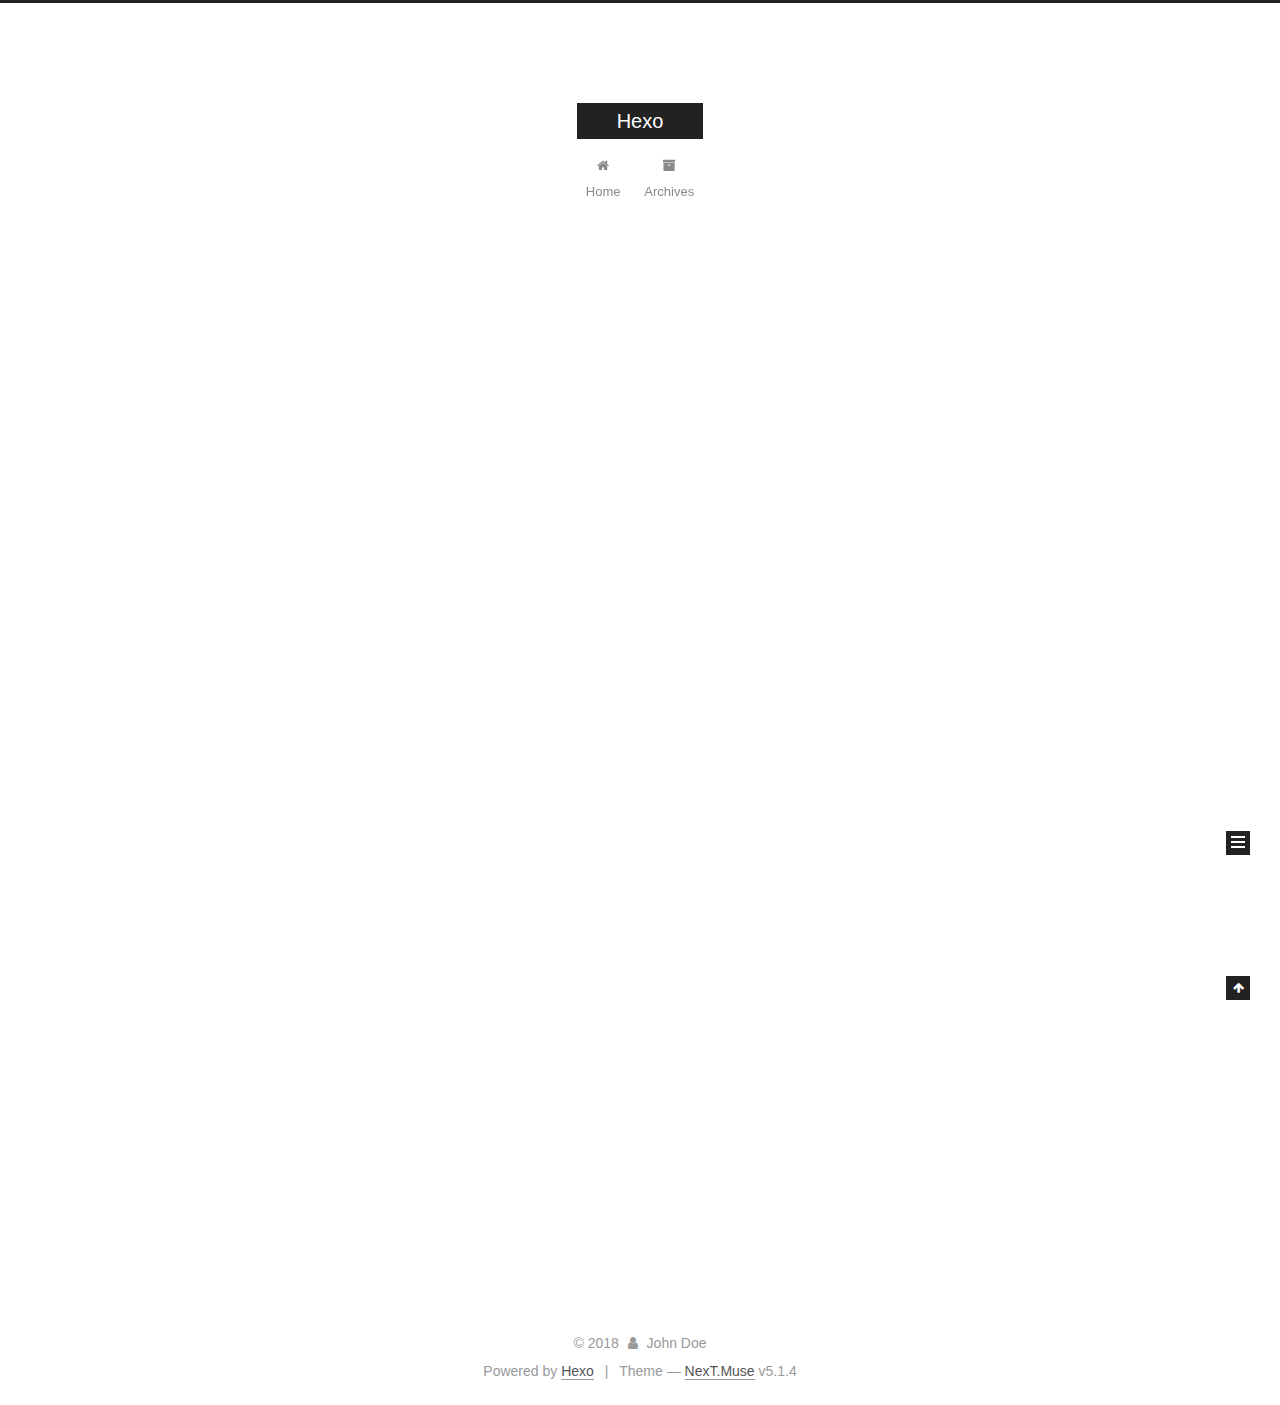
<file: index.html>
<!DOCTYPE html>



  


<html class="theme-next muse use-motion" lang="">
<head>
  <meta charset="UTF-8"/>
<meta http-equiv="X-UA-Compatible" content="IE=edge" />
<meta name="viewport" content="width=device-width, initial-scale=1, maximum-scale=1"/>
<meta name="theme-color" content="#222">









<meta http-equiv="Cache-Control" content="no-transform" />
<meta http-equiv="Cache-Control" content="no-siteapp" />
















  
  
  <link href="/lib/fancybox/source/jquery.fancybox.css?v=2.1.5" rel="stylesheet" type="text/css" />







<link href="/lib/font-awesome/css/font-awesome.min.css?v=4.6.2" rel="stylesheet" type="text/css" />

<link href="/css/main.css?v=5.1.4" rel="stylesheet" type="text/css" />


  <link rel="apple-touch-icon" sizes="180x180" href="/images/apple-touch-icon-next.png?v=5.1.4">


  <link rel="icon" type="image/png" sizes="32x32" href="/images/favicon-32x32-next.png?v=5.1.4">


  <link rel="icon" type="image/png" sizes="16x16" href="/images/favicon-16x16-next.png?v=5.1.4">


  <link rel="mask-icon" href="/images/logo.svg?v=5.1.4" color="#222">





  <meta name="keywords" content="Hexo, NexT" />










<meta property="og:type" content="website">
<meta property="og:title" content="Hexo">
<meta property="og:url" content="http://yoursite.com/index.html">
<meta property="og:site_name" content="Hexo">
<meta property="og:locale" content="default">
<meta name="twitter:card" content="summary">
<meta name="twitter:title" content="Hexo">



<script type="text/javascript" id="hexo.configurations">
  var NexT = window.NexT || {};
  var CONFIG = {
    root: '/',
    scheme: 'Muse',
    version: '5.1.4',
    sidebar: {"position":"left","display":"post","offset":12,"b2t":false,"scrollpercent":false,"onmobile":false},
    fancybox: true,
    tabs: true,
    motion: {"enable":true,"async":false,"transition":{"post_block":"fadeIn","post_header":"slideDownIn","post_body":"slideDownIn","coll_header":"slideLeftIn","sidebar":"slideUpIn"}},
    duoshuo: {
      userId: '0',
      author: 'Author'
    },
    algolia: {
      applicationID: '',
      apiKey: '',
      indexName: '',
      hits: {"per_page":10},
      labels: {"input_placeholder":"Search for Posts","hits_empty":"We didn't find any results for the search: ${query}","hits_stats":"${hits} results found in ${time} ms"}
    }
  };
</script>



  <link rel="canonical" href="http://yoursite.com/"/>





  <title>Hexo</title>
  








</head>

<body itemscope itemtype="http://schema.org/WebPage" lang="default">

  
  
    
  

  <div class="container sidebar-position-left 
  page-home">
    <div class="headband"></div>

    <header id="header" class="header" itemscope itemtype="http://schema.org/WPHeader">
      <div class="header-inner"><div class="site-brand-wrapper">
  <div class="site-meta ">
    

    <div class="custom-logo-site-title">
      <a href="/"  class="brand" rel="start">
        <span class="logo-line-before"><i></i></span>
        <span class="site-title">Hexo</span>
        <span class="logo-line-after"><i></i></span>
      </a>
    </div>
      
        <p class="site-subtitle"></p>
      
  </div>

  <div class="site-nav-toggle">
    <button>
      <span class="btn-bar"></span>
      <span class="btn-bar"></span>
      <span class="btn-bar"></span>
    </button>
  </div>
</div>

<nav class="site-nav">
  

  
    <ul id="menu" class="menu">
      
        
        <li class="menu-item menu-item-home">
          <a href="/" rel="section">
            
              <i class="menu-item-icon fa fa-fw fa-home"></i> <br />
            
            Home
          </a>
        </li>
      
        
        <li class="menu-item menu-item-archives">
          <a href="/archives/" rel="section">
            
              <i class="menu-item-icon fa fa-fw fa-archive"></i> <br />
            
            Archives
          </a>
        </li>
      

      
    </ul>
  

  
</nav>



 </div>
    </header>

    <main id="main" class="main">
      <div class="main-inner">
        <div class="content-wrap">
          <div id="content" class="content">
            
  <section id="posts" class="posts-expand">
    
      

  

  
  
  

  <article class="post post-type-normal" itemscope itemtype="http://schema.org/Article">
  
  
  
  <div class="post-block">
    <link itemprop="mainEntityOfPage" href="http://yoursite.com/2018/08/31/hello-world/">

    <span hidden itemprop="author" itemscope itemtype="http://schema.org/Person">
      <meta itemprop="name" content="John Doe">
      <meta itemprop="description" content="">
      <meta itemprop="image" content="/images/avatar.gif">
    </span>

    <span hidden itemprop="publisher" itemscope itemtype="http://schema.org/Organization">
      <meta itemprop="name" content="Hexo">
    </span>

    
      <header class="post-header">

        
        
          <h1 class="post-title" itemprop="name headline">
                
                <a class="post-title-link" href="/2018/08/31/hello-world/" itemprop="url">Hello World</a></h1>
        

        <div class="post-meta">
          <span class="post-time">
            
              <span class="post-meta-item-icon">
                <i class="fa fa-calendar-o"></i>
              </span>
              
                <span class="post-meta-item-text">Posted on</span>
              
              <time title="Post created" itemprop="dateCreated datePublished" datetime="2018-08-31T13:50:55+08:00">
                2018-08-31
              </time>
            

            

            
          </span>

          

          
            
          

          
          

          

          

          

        </div>
      </header>
    

    
    
    
    <div class="post-body" itemprop="articleBody">

      
      

      
        
          
            <p>Welcome to <a href="https://hexo.io/" target="_blank" rel="noopener">Hexo</a>! This is your very first post. Check <a href="https://hexo.io/docs/" target="_blank" rel="noopener">documentation</a> for more info. If you get any problems when using Hexo, you can find the answer in <a href="https://hexo.io/docs/troubleshooting.html" target="_blank" rel="noopener">troubleshooting</a> or you can ask me on <a href="https://github.com/hexojs/hexo/issues" target="_blank" rel="noopener">GitHub</a>.</p>
<h2 id="Quick-Start"><a href="#Quick-Start" class="headerlink" title="Quick Start"></a>Quick Start</h2><h3 id="Create-a-new-post"><a href="#Create-a-new-post" class="headerlink" title="Create a new post"></a>Create a new post</h3><figure class="highlight bash"><table><tr><td class="gutter"><pre><span class="line">1</span><br></pre></td><td class="code"><pre><span class="line">$ hexo new <span class="string">"My New Post"</span></span><br></pre></td></tr></table></figure>
<p>More info: <a href="https://hexo.io/docs/writing.html" target="_blank" rel="noopener">Writing</a></p>
<h3 id="Run-server"><a href="#Run-server" class="headerlink" title="Run server"></a>Run server</h3><figure class="highlight bash"><table><tr><td class="gutter"><pre><span class="line">1</span><br></pre></td><td class="code"><pre><span class="line">$ hexo server</span><br></pre></td></tr></table></figure>
<p>More info: <a href="https://hexo.io/docs/server.html" target="_blank" rel="noopener">Server</a></p>
<h3 id="Generate-static-files"><a href="#Generate-static-files" class="headerlink" title="Generate static files"></a>Generate static files</h3><figure class="highlight bash"><table><tr><td class="gutter"><pre><span class="line">1</span><br></pre></td><td class="code"><pre><span class="line">$ hexo generate</span><br></pre></td></tr></table></figure>
<p>More info: <a href="https://hexo.io/docs/generating.html" target="_blank" rel="noopener">Generating</a></p>
<h3 id="Deploy-to-remote-sites"><a href="#Deploy-to-remote-sites" class="headerlink" title="Deploy to remote sites"></a>Deploy to remote sites</h3><figure class="highlight bash"><table><tr><td class="gutter"><pre><span class="line">1</span><br></pre></td><td class="code"><pre><span class="line">$ hexo deploy</span><br></pre></td></tr></table></figure>
<p>More info: <a href="https://hexo.io/docs/deployment.html" target="_blank" rel="noopener">Deployment</a></p>

          
        
      
    </div>
    
    
    

    

    

    

    <footer class="post-footer">
      

      

      

      
      
        <div class="post-eof"></div>
      
    </footer>
  </div>
  
  
  
  </article>


    
  </section>

  


          </div>
          


          

        </div>
        
          
  
  <div class="sidebar-toggle">
    <div class="sidebar-toggle-line-wrap">
      <span class="sidebar-toggle-line sidebar-toggle-line-first"></span>
      <span class="sidebar-toggle-line sidebar-toggle-line-middle"></span>
      <span class="sidebar-toggle-line sidebar-toggle-line-last"></span>
    </div>
  </div>

  <aside id="sidebar" class="sidebar">
    
    <div class="sidebar-inner">

      

      

      <section class="site-overview-wrap sidebar-panel sidebar-panel-active">
        <div class="site-overview">
          <div class="site-author motion-element" itemprop="author" itemscope itemtype="http://schema.org/Person">
            
              <p class="site-author-name" itemprop="name">John Doe</p>
              <p class="site-description motion-element" itemprop="description"></p>
          </div>

          <nav class="site-state motion-element">

            
              <div class="site-state-item site-state-posts">
              
                <a href="/archives/">
              
                  <span class="site-state-item-count">1</span>
                  <span class="site-state-item-name">posts</span>
                </a>
              </div>
            

            

            

          </nav>

          

          

          
          

          
          

          

        </div>
      </section>

      

      

    </div>
  </aside>


        
      </div>
    </main>

    <footer id="footer" class="footer">
      <div class="footer-inner">
        <div class="copyright">&copy; <span itemprop="copyrightYear">2018</span>
  <span class="with-love">
    <i class="fa fa-user"></i>
  </span>
  <span class="author" itemprop="copyrightHolder">John Doe</span>

  
</div>


  <div class="powered-by">Powered by <a class="theme-link" target="_blank" href="https://hexo.io">Hexo</a></div>



  <span class="post-meta-divider">|</span>



  <div class="theme-info">Theme &mdash; <a class="theme-link" target="_blank" href="https://github.com/iissnan/hexo-theme-next">NexT.Muse</a> v5.1.4</div>




        







        
      </div>
    </footer>

    
      <div class="back-to-top">
        <i class="fa fa-arrow-up"></i>
        
      </div>
    

    

  </div>

  

<script type="text/javascript">
  if (Object.prototype.toString.call(window.Promise) !== '[object Function]') {
    window.Promise = null;
  }
</script>









  












  
  
    <script type="text/javascript" src="/lib/jquery/index.js?v=2.1.3"></script>
  

  
  
    <script type="text/javascript" src="/lib/fastclick/lib/fastclick.min.js?v=1.0.6"></script>
  

  
  
    <script type="text/javascript" src="/lib/jquery_lazyload/jquery.lazyload.js?v=1.9.7"></script>
  

  
  
    <script type="text/javascript" src="/lib/velocity/velocity.min.js?v=1.2.1"></script>
  

  
  
    <script type="text/javascript" src="/lib/velocity/velocity.ui.min.js?v=1.2.1"></script>
  

  
  
    <script type="text/javascript" src="/lib/fancybox/source/jquery.fancybox.pack.js?v=2.1.5"></script>
  


  


  <script type="text/javascript" src="/js/src/utils.js?v=5.1.4"></script>

  <script type="text/javascript" src="/js/src/motion.js?v=5.1.4"></script>



  
  

  

  


  <script type="text/javascript" src="/js/src/bootstrap.js?v=5.1.4"></script>



  


  




	





  





  












  





  

  

  

  
  

  

  

  

</body>
</html>
</file>
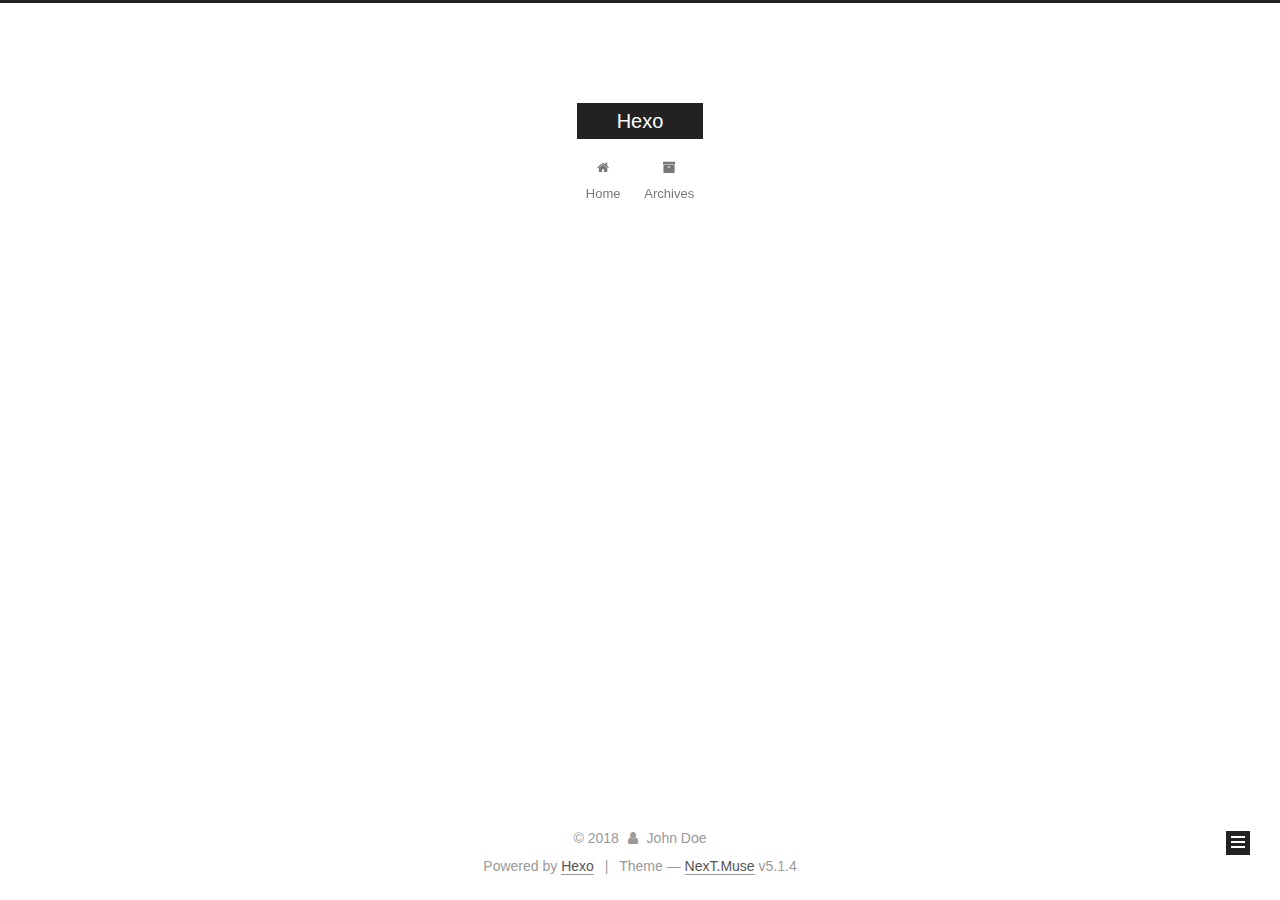
<file: archives/index.html>
<!DOCTYPE html>



  


<html class="theme-next muse use-motion" lang="">
<head>
  <meta charset="UTF-8"/>
<meta http-equiv="X-UA-Compatible" content="IE=edge" />
<meta name="viewport" content="width=device-width, initial-scale=1, maximum-scale=1"/>
<meta name="theme-color" content="#222">









<meta http-equiv="Cache-Control" content="no-transform" />
<meta http-equiv="Cache-Control" content="no-siteapp" />
















  
  
  <link href="/lib/fancybox/source/jquery.fancybox.css?v=2.1.5" rel="stylesheet" type="text/css" />







<link href="/lib/font-awesome/css/font-awesome.min.css?v=4.6.2" rel="stylesheet" type="text/css" />

<link href="/css/main.css?v=5.1.4" rel="stylesheet" type="text/css" />


  <link rel="apple-touch-icon" sizes="180x180" href="/images/apple-touch-icon-next.png?v=5.1.4">


  <link rel="icon" type="image/png" sizes="32x32" href="/images/favicon-32x32-next.png?v=5.1.4">


  <link rel="icon" type="image/png" sizes="16x16" href="/images/favicon-16x16-next.png?v=5.1.4">


  <link rel="mask-icon" href="/images/logo.svg?v=5.1.4" color="#222">





  <meta name="keywords" content="Hexo, NexT" />










<meta property="og:type" content="website">
<meta property="og:title" content="Hexo">
<meta property="og:url" content="http://yoursite.com/archives/index.html">
<meta property="og:site_name" content="Hexo">
<meta property="og:locale" content="default">
<meta name="twitter:card" content="summary">
<meta name="twitter:title" content="Hexo">



<script type="text/javascript" id="hexo.configurations">
  var NexT = window.NexT || {};
  var CONFIG = {
    root: '/',
    scheme: 'Muse',
    version: '5.1.4',
    sidebar: {"position":"left","display":"post","offset":12,"b2t":false,"scrollpercent":false,"onmobile":false},
    fancybox: true,
    tabs: true,
    motion: {"enable":true,"async":false,"transition":{"post_block":"fadeIn","post_header":"slideDownIn","post_body":"slideDownIn","coll_header":"slideLeftIn","sidebar":"slideUpIn"}},
    duoshuo: {
      userId: '0',
      author: 'Author'
    },
    algolia: {
      applicationID: '',
      apiKey: '',
      indexName: '',
      hits: {"per_page":10},
      labels: {"input_placeholder":"Search for Posts","hits_empty":"We didn't find any results for the search: ${query}","hits_stats":"${hits} results found in ${time} ms"}
    }
  };
</script>



  <link rel="canonical" href="http://yoursite.com/archives/"/>





  <title>Archive | Hexo</title>
  








</head>

<body itemscope itemtype="http://schema.org/WebPage" lang="default">

  
  
    
  

  <div class="container sidebar-position-left page-archive">
    <div class="headband"></div>

    <header id="header" class="header" itemscope itemtype="http://schema.org/WPHeader">
      <div class="header-inner"><div class="site-brand-wrapper">
  <div class="site-meta ">
    

    <div class="custom-logo-site-title">
      <a href="/"  class="brand" rel="start">
        <span class="logo-line-before"><i></i></span>
        <span class="site-title">Hexo</span>
        <span class="logo-line-after"><i></i></span>
      </a>
    </div>
      
        <p class="site-subtitle"></p>
      
  </div>

  <div class="site-nav-toggle">
    <button>
      <span class="btn-bar"></span>
      <span class="btn-bar"></span>
      <span class="btn-bar"></span>
    </button>
  </div>
</div>

<nav class="site-nav">
  

  
    <ul id="menu" class="menu">
      
        
        <li class="menu-item menu-item-home">
          <a href="/" rel="section">
            
              <i class="menu-item-icon fa fa-fw fa-home"></i> <br />
            
            Home
          </a>
        </li>
      
        
        <li class="menu-item menu-item-archives">
          <a href="/archives/" rel="section">
            
              <i class="menu-item-icon fa fa-fw fa-archive"></i> <br />
            
            Archives
          </a>
        </li>
      

      
    </ul>
  

  
</nav>



 </div>
    </header>

    <main id="main" class="main">
      <div class="main-inner">
        <div class="content-wrap">
          <div id="content" class="content">
            

  
  
  
  <div class="post-block archive">
    <div id="posts" class="posts-collapse">
      <span class="archive-move-on"></span>

      <span class="archive-page-counter">
        
        
        
          
        
        Um..! 1 post. Keep on posting.
      </span>

      

        
        
        

        
          
          <div class="collection-title">
            <h1 class="archive-year" id="archive-year-2018">2018</h1>
          </div>
        
        

        

  <article class="post post-type-normal" itemscope itemtype="http://schema.org/Article">
    <header class="post-header">

      <h2 class="post-title">
        
            <a class="post-title-link" href="/2018/08/31/hello-world/" itemprop="url">
              
                <span itemprop="name">Hello World</span>
              
            </a>
        
      </h2>

      <div class="post-meta">
        <time class="post-time" itemprop="dateCreated"
              datetime="2018-08-31T13:50:55+08:00"
              content="2018-08-31" >
          08-31
        </time>
      </div>

    </header>
  </article>



      

    </div>
  </div>
  
  
  

  



          </div>
          


          

        </div>
        
          
  
  <div class="sidebar-toggle">
    <div class="sidebar-toggle-line-wrap">
      <span class="sidebar-toggle-line sidebar-toggle-line-first"></span>
      <span class="sidebar-toggle-line sidebar-toggle-line-middle"></span>
      <span class="sidebar-toggle-line sidebar-toggle-line-last"></span>
    </div>
  </div>

  <aside id="sidebar" class="sidebar">
    
    <div class="sidebar-inner">

      

      

      <section class="site-overview-wrap sidebar-panel sidebar-panel-active">
        <div class="site-overview">
          <div class="site-author motion-element" itemprop="author" itemscope itemtype="http://schema.org/Person">
            
              <p class="site-author-name" itemprop="name">John Doe</p>
              <p class="site-description motion-element" itemprop="description"></p>
          </div>

          <nav class="site-state motion-element">

            
              <div class="site-state-item site-state-posts">
              
                <a href="/archives/">
              
                  <span class="site-state-item-count">1</span>
                  <span class="site-state-item-name">posts</span>
                </a>
              </div>
            

            

            

          </nav>

          

          

          
          

          
          

          

        </div>
      </section>

      

      

    </div>
  </aside>


        
      </div>
    </main>

    <footer id="footer" class="footer">
      <div class="footer-inner">
        <div class="copyright">&copy; <span itemprop="copyrightYear">2018</span>
  <span class="with-love">
    <i class="fa fa-user"></i>
  </span>
  <span class="author" itemprop="copyrightHolder">John Doe</span>

  
</div>


  <div class="powered-by">Powered by <a class="theme-link" target="_blank" href="https://hexo.io">Hexo</a></div>



  <span class="post-meta-divider">|</span>



  <div class="theme-info">Theme &mdash; <a class="theme-link" target="_blank" href="https://github.com/iissnan/hexo-theme-next">NexT.Muse</a> v5.1.4</div>




        







        
      </div>
    </footer>

    
      <div class="back-to-top">
        <i class="fa fa-arrow-up"></i>
        
      </div>
    

    

  </div>

  

<script type="text/javascript">
  if (Object.prototype.toString.call(window.Promise) !== '[object Function]') {
    window.Promise = null;
  }
</script>









  












  
  
    <script type="text/javascript" src="/lib/jquery/index.js?v=2.1.3"></script>
  

  
  
    <script type="text/javascript" src="/lib/fastclick/lib/fastclick.min.js?v=1.0.6"></script>
  

  
  
    <script type="text/javascript" src="/lib/jquery_lazyload/jquery.lazyload.js?v=1.9.7"></script>
  

  
  
    <script type="text/javascript" src="/lib/velocity/velocity.min.js?v=1.2.1"></script>
  

  
  
    <script type="text/javascript" src="/lib/velocity/velocity.ui.min.js?v=1.2.1"></script>
  

  
  
    <script type="text/javascript" src="/lib/fancybox/source/jquery.fancybox.pack.js?v=2.1.5"></script>
  


  


  <script type="text/javascript" src="/js/src/utils.js?v=5.1.4"></script>

  <script type="text/javascript" src="/js/src/motion.js?v=5.1.4"></script>



  
  

  

  


  <script type="text/javascript" src="/js/src/bootstrap.js?v=5.1.4"></script>



  


  




	





  





  












  





  

  

  

  
  

  

  

  

</body>
</html>
</file>
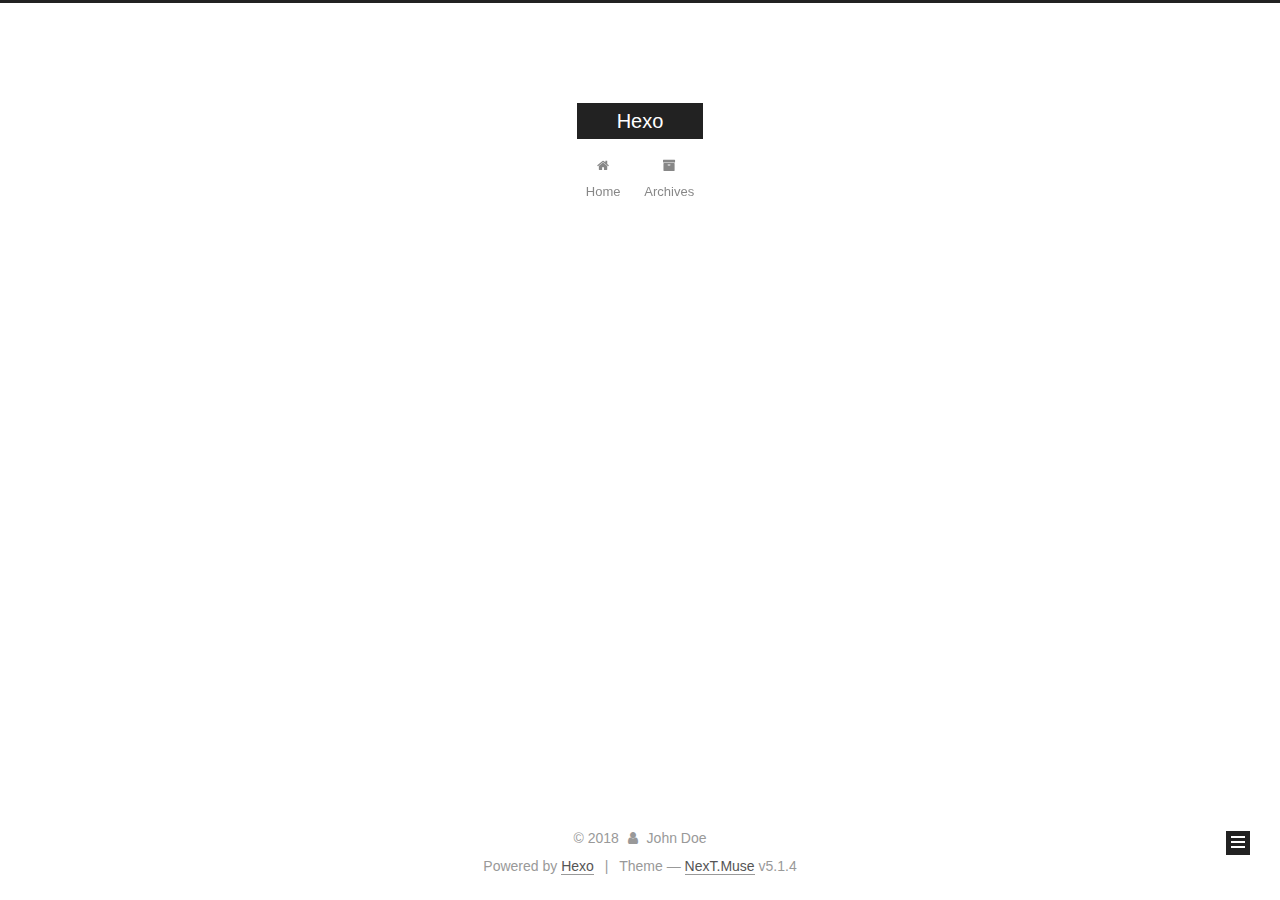
<file: archives/2018/index.html>
<!DOCTYPE html>



  


<html class="theme-next muse use-motion" lang="">
<head>
  <meta charset="UTF-8"/>
<meta http-equiv="X-UA-Compatible" content="IE=edge" />
<meta name="viewport" content="width=device-width, initial-scale=1, maximum-scale=1"/>
<meta name="theme-color" content="#222">









<meta http-equiv="Cache-Control" content="no-transform" />
<meta http-equiv="Cache-Control" content="no-siteapp" />
















  
  
  <link href="/lib/fancybox/source/jquery.fancybox.css?v=2.1.5" rel="stylesheet" type="text/css" />







<link href="/lib/font-awesome/css/font-awesome.min.css?v=4.6.2" rel="stylesheet" type="text/css" />

<link href="/css/main.css?v=5.1.4" rel="stylesheet" type="text/css" />


  <link rel="apple-touch-icon" sizes="180x180" href="/images/apple-touch-icon-next.png?v=5.1.4">


  <link rel="icon" type="image/png" sizes="32x32" href="/images/favicon-32x32-next.png?v=5.1.4">


  <link rel="icon" type="image/png" sizes="16x16" href="/images/favicon-16x16-next.png?v=5.1.4">


  <link rel="mask-icon" href="/images/logo.svg?v=5.1.4" color="#222">





  <meta name="keywords" content="Hexo, NexT" />










<meta property="og:type" content="website">
<meta property="og:title" content="Hexo">
<meta property="og:url" content="http://yoursite.com/archives/2018/index.html">
<meta property="og:site_name" content="Hexo">
<meta property="og:locale" content="default">
<meta name="twitter:card" content="summary">
<meta name="twitter:title" content="Hexo">



<script type="text/javascript" id="hexo.configurations">
  var NexT = window.NexT || {};
  var CONFIG = {
    root: '/',
    scheme: 'Muse',
    version: '5.1.4',
    sidebar: {"position":"left","display":"post","offset":12,"b2t":false,"scrollpercent":false,"onmobile":false},
    fancybox: true,
    tabs: true,
    motion: {"enable":true,"async":false,"transition":{"post_block":"fadeIn","post_header":"slideDownIn","post_body":"slideDownIn","coll_header":"slideLeftIn","sidebar":"slideUpIn"}},
    duoshuo: {
      userId: '0',
      author: 'Author'
    },
    algolia: {
      applicationID: '',
      apiKey: '',
      indexName: '',
      hits: {"per_page":10},
      labels: {"input_placeholder":"Search for Posts","hits_empty":"We didn't find any results for the search: ${query}","hits_stats":"${hits} results found in ${time} ms"}
    }
  };
</script>



  <link rel="canonical" href="http://yoursite.com/archives/2018/"/>





  <title>Archive | Hexo</title>
  








</head>

<body itemscope itemtype="http://schema.org/WebPage" lang="default">

  
  
    
  

  <div class="container sidebar-position-left page-archive">
    <div class="headband"></div>

    <header id="header" class="header" itemscope itemtype="http://schema.org/WPHeader">
      <div class="header-inner"><div class="site-brand-wrapper">
  <div class="site-meta ">
    

    <div class="custom-logo-site-title">
      <a href="/"  class="brand" rel="start">
        <span class="logo-line-before"><i></i></span>
        <span class="site-title">Hexo</span>
        <span class="logo-line-after"><i></i></span>
      </a>
    </div>
      
        <p class="site-subtitle"></p>
      
  </div>

  <div class="site-nav-toggle">
    <button>
      <span class="btn-bar"></span>
      <span class="btn-bar"></span>
      <span class="btn-bar"></span>
    </button>
  </div>
</div>

<nav class="site-nav">
  

  
    <ul id="menu" class="menu">
      
        
        <li class="menu-item menu-item-home">
          <a href="/" rel="section">
            
              <i class="menu-item-icon fa fa-fw fa-home"></i> <br />
            
            Home
          </a>
        </li>
      
        
        <li class="menu-item menu-item-archives">
          <a href="/archives/" rel="section">
            
              <i class="menu-item-icon fa fa-fw fa-archive"></i> <br />
            
            Archives
          </a>
        </li>
      

      
    </ul>
  

  
</nav>



 </div>
    </header>

    <main id="main" class="main">
      <div class="main-inner">
        <div class="content-wrap">
          <div id="content" class="content">
            

  
  
  
  <div class="post-block archive">
    <div id="posts" class="posts-collapse">
      <span class="archive-move-on"></span>

      <span class="archive-page-counter">
        
        
        
          
        
        Um..! 1 post. Keep on posting.
      </span>

      

        
        
        

        
          
          <div class="collection-title">
            <h1 class="archive-year" id="archive-year-2018">2018</h1>
          </div>
        
        

        

  <article class="post post-type-normal" itemscope itemtype="http://schema.org/Article">
    <header class="post-header">

      <h2 class="post-title">
        
            <a class="post-title-link" href="/2018/08/31/hello-world/" itemprop="url">
              
                <span itemprop="name">Hello World</span>
              
            </a>
        
      </h2>

      <div class="post-meta">
        <time class="post-time" itemprop="dateCreated"
              datetime="2018-08-31T13:50:55+08:00"
              content="2018-08-31" >
          08-31
        </time>
      </div>

    </header>
  </article>



      

    </div>
  </div>
  
  
  

  



          </div>
          


          

        </div>
        
          
  
  <div class="sidebar-toggle">
    <div class="sidebar-toggle-line-wrap">
      <span class="sidebar-toggle-line sidebar-toggle-line-first"></span>
      <span class="sidebar-toggle-line sidebar-toggle-line-middle"></span>
      <span class="sidebar-toggle-line sidebar-toggle-line-last"></span>
    </div>
  </div>

  <aside id="sidebar" class="sidebar">
    
    <div class="sidebar-inner">

      

      

      <section class="site-overview-wrap sidebar-panel sidebar-panel-active">
        <div class="site-overview">
          <div class="site-author motion-element" itemprop="author" itemscope itemtype="http://schema.org/Person">
            
              <p class="site-author-name" itemprop="name">John Doe</p>
              <p class="site-description motion-element" itemprop="description"></p>
          </div>

          <nav class="site-state motion-element">

            
              <div class="site-state-item site-state-posts">
              
                <a href="/archives/">
              
                  <span class="site-state-item-count">1</span>
                  <span class="site-state-item-name">posts</span>
                </a>
              </div>
            

            

            

          </nav>

          

          

          
          

          
          

          

        </div>
      </section>

      

      

    </div>
  </aside>


        
      </div>
    </main>

    <footer id="footer" class="footer">
      <div class="footer-inner">
        <div class="copyright">&copy; <span itemprop="copyrightYear">2018</span>
  <span class="with-love">
    <i class="fa fa-user"></i>
  </span>
  <span class="author" itemprop="copyrightHolder">John Doe</span>

  
</div>


  <div class="powered-by">Powered by <a class="theme-link" target="_blank" href="https://hexo.io">Hexo</a></div>



  <span class="post-meta-divider">|</span>



  <div class="theme-info">Theme &mdash; <a class="theme-link" target="_blank" href="https://github.com/iissnan/hexo-theme-next">NexT.Muse</a> v5.1.4</div>




        







        
      </div>
    </footer>

    
      <div class="back-to-top">
        <i class="fa fa-arrow-up"></i>
        
      </div>
    

    

  </div>

  

<script type="text/javascript">
  if (Object.prototype.toString.call(window.Promise) !== '[object Function]') {
    window.Promise = null;
  }
</script>









  












  
  
    <script type="text/javascript" src="/lib/jquery/index.js?v=2.1.3"></script>
  

  
  
    <script type="text/javascript" src="/lib/fastclick/lib/fastclick.min.js?v=1.0.6"></script>
  

  
  
    <script type="text/javascript" src="/lib/jquery_lazyload/jquery.lazyload.js?v=1.9.7"></script>
  

  
  
    <script type="text/javascript" src="/lib/velocity/velocity.min.js?v=1.2.1"></script>
  

  
  
    <script type="text/javascript" src="/lib/velocity/velocity.ui.min.js?v=1.2.1"></script>
  

  
  
    <script type="text/javascript" src="/lib/fancybox/source/jquery.fancybox.pack.js?v=2.1.5"></script>
  


  


  <script type="text/javascript" src="/js/src/utils.js?v=5.1.4"></script>

  <script type="text/javascript" src="/js/src/motion.js?v=5.1.4"></script>



  
  

  

  


  <script type="text/javascript" src="/js/src/bootstrap.js?v=5.1.4"></script>



  


  




	





  





  












  





  

  

  

  
  

  

  

  

</body>
</html>
</file>
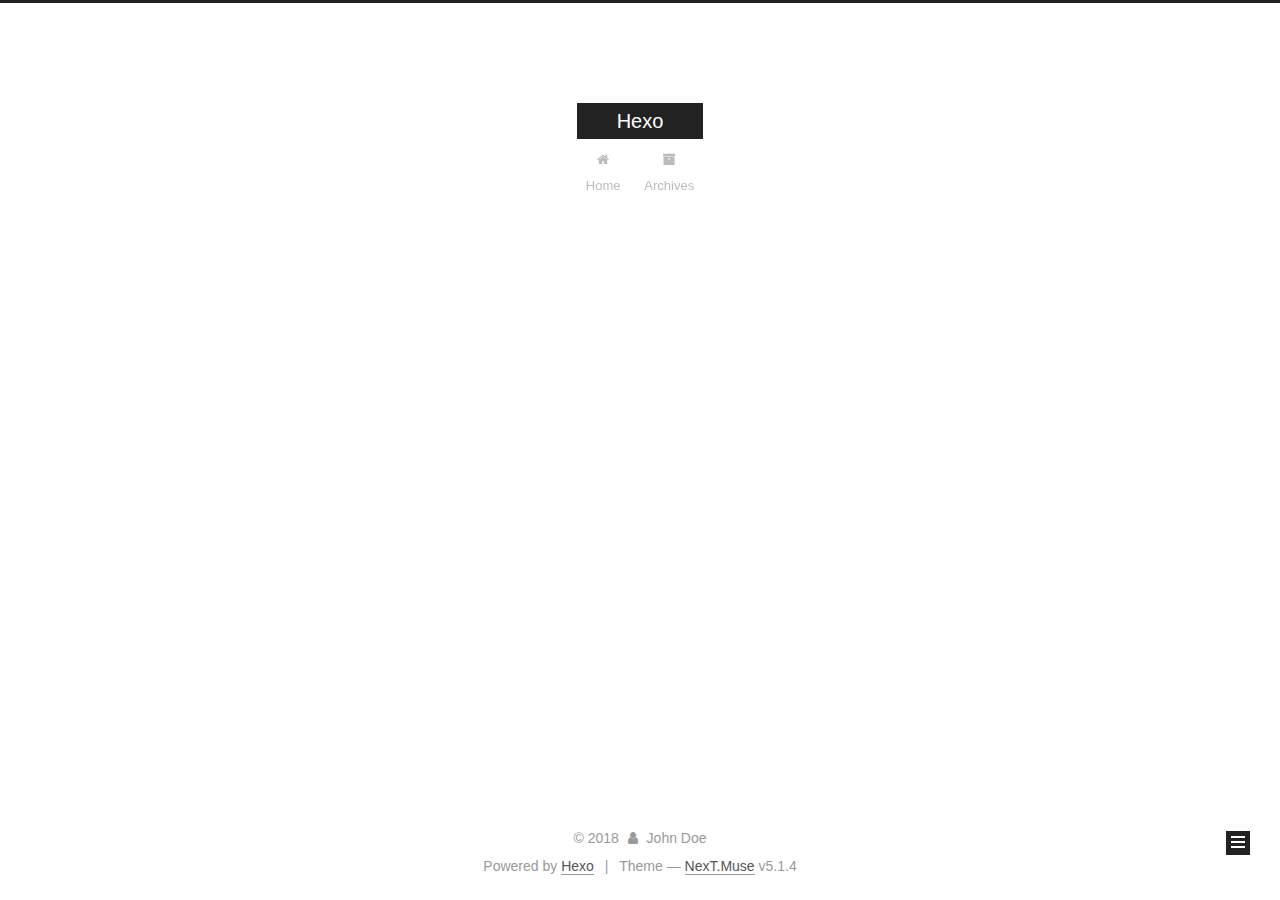
<file: archives/2018/08/index.html>
<!DOCTYPE html>



  


<html class="theme-next muse use-motion" lang="">
<head>
  <meta charset="UTF-8"/>
<meta http-equiv="X-UA-Compatible" content="IE=edge" />
<meta name="viewport" content="width=device-width, initial-scale=1, maximum-scale=1"/>
<meta name="theme-color" content="#222">









<meta http-equiv="Cache-Control" content="no-transform" />
<meta http-equiv="Cache-Control" content="no-siteapp" />
















  
  
  <link href="/lib/fancybox/source/jquery.fancybox.css?v=2.1.5" rel="stylesheet" type="text/css" />







<link href="/lib/font-awesome/css/font-awesome.min.css?v=4.6.2" rel="stylesheet" type="text/css" />

<link href="/css/main.css?v=5.1.4" rel="stylesheet" type="text/css" />


  <link rel="apple-touch-icon" sizes="180x180" href="/images/apple-touch-icon-next.png?v=5.1.4">


  <link rel="icon" type="image/png" sizes="32x32" href="/images/favicon-32x32-next.png?v=5.1.4">


  <link rel="icon" type="image/png" sizes="16x16" href="/images/favicon-16x16-next.png?v=5.1.4">


  <link rel="mask-icon" href="/images/logo.svg?v=5.1.4" color="#222">





  <meta name="keywords" content="Hexo, NexT" />










<meta property="og:type" content="website">
<meta property="og:title" content="Hexo">
<meta property="og:url" content="http://yoursite.com/archives/2018/08/index.html">
<meta property="og:site_name" content="Hexo">
<meta property="og:locale" content="default">
<meta name="twitter:card" content="summary">
<meta name="twitter:title" content="Hexo">



<script type="text/javascript" id="hexo.configurations">
  var NexT = window.NexT || {};
  var CONFIG = {
    root: '/',
    scheme: 'Muse',
    version: '5.1.4',
    sidebar: {"position":"left","display":"post","offset":12,"b2t":false,"scrollpercent":false,"onmobile":false},
    fancybox: true,
    tabs: true,
    motion: {"enable":true,"async":false,"transition":{"post_block":"fadeIn","post_header":"slideDownIn","post_body":"slideDownIn","coll_header":"slideLeftIn","sidebar":"slideUpIn"}},
    duoshuo: {
      userId: '0',
      author: 'Author'
    },
    algolia: {
      applicationID: '',
      apiKey: '',
      indexName: '',
      hits: {"per_page":10},
      labels: {"input_placeholder":"Search for Posts","hits_empty":"We didn't find any results for the search: ${query}","hits_stats":"${hits} results found in ${time} ms"}
    }
  };
</script>



  <link rel="canonical" href="http://yoursite.com/archives/2018/08/"/>





  <title>Archive | Hexo</title>
  








</head>

<body itemscope itemtype="http://schema.org/WebPage" lang="default">

  
  
    
  

  <div class="container sidebar-position-left page-archive">
    <div class="headband"></div>

    <header id="header" class="header" itemscope itemtype="http://schema.org/WPHeader">
      <div class="header-inner"><div class="site-brand-wrapper">
  <div class="site-meta ">
    

    <div class="custom-logo-site-title">
      <a href="/"  class="brand" rel="start">
        <span class="logo-line-before"><i></i></span>
        <span class="site-title">Hexo</span>
        <span class="logo-line-after"><i></i></span>
      </a>
    </div>
      
        <p class="site-subtitle"></p>
      
  </div>

  <div class="site-nav-toggle">
    <button>
      <span class="btn-bar"></span>
      <span class="btn-bar"></span>
      <span class="btn-bar"></span>
    </button>
  </div>
</div>

<nav class="site-nav">
  

  
    <ul id="menu" class="menu">
      
        
        <li class="menu-item menu-item-home">
          <a href="/" rel="section">
            
              <i class="menu-item-icon fa fa-fw fa-home"></i> <br />
            
            Home
          </a>
        </li>
      
        
        <li class="menu-item menu-item-archives">
          <a href="/archives/" rel="section">
            
              <i class="menu-item-icon fa fa-fw fa-archive"></i> <br />
            
            Archives
          </a>
        </li>
      

      
    </ul>
  

  
</nav>



 </div>
    </header>

    <main id="main" class="main">
      <div class="main-inner">
        <div class="content-wrap">
          <div id="content" class="content">
            

  
  
  
  <div class="post-block archive">
    <div id="posts" class="posts-collapse">
      <span class="archive-move-on"></span>

      <span class="archive-page-counter">
        
        
        
          
        
        Um..! 1 post. Keep on posting.
      </span>

      

        
        
        

        
          
          <div class="collection-title">
            <h1 class="archive-year" id="archive-year-2018">2018</h1>
          </div>
        
        

        

  <article class="post post-type-normal" itemscope itemtype="http://schema.org/Article">
    <header class="post-header">

      <h2 class="post-title">
        
            <a class="post-title-link" href="/2018/08/31/hello-world/" itemprop="url">
              
                <span itemprop="name">Hello World</span>
              
            </a>
        
      </h2>

      <div class="post-meta">
        <time class="post-time" itemprop="dateCreated"
              datetime="2018-08-31T13:50:55+08:00"
              content="2018-08-31" >
          08-31
        </time>
      </div>

    </header>
  </article>



      

    </div>
  </div>
  
  
  

  



          </div>
          


          

        </div>
        
          
  
  <div class="sidebar-toggle">
    <div class="sidebar-toggle-line-wrap">
      <span class="sidebar-toggle-line sidebar-toggle-line-first"></span>
      <span class="sidebar-toggle-line sidebar-toggle-line-middle"></span>
      <span class="sidebar-toggle-line sidebar-toggle-line-last"></span>
    </div>
  </div>

  <aside id="sidebar" class="sidebar">
    
    <div class="sidebar-inner">

      

      

      <section class="site-overview-wrap sidebar-panel sidebar-panel-active">
        <div class="site-overview">
          <div class="site-author motion-element" itemprop="author" itemscope itemtype="http://schema.org/Person">
            
              <p class="site-author-name" itemprop="name">John Doe</p>
              <p class="site-description motion-element" itemprop="description"></p>
          </div>

          <nav class="site-state motion-element">

            
              <div class="site-state-item site-state-posts">
              
                <a href="/archives/">
              
                  <span class="site-state-item-count">1</span>
                  <span class="site-state-item-name">posts</span>
                </a>
              </div>
            

            

            

          </nav>

          

          

          
          

          
          

          

        </div>
      </section>

      

      

    </div>
  </aside>


        
      </div>
    </main>

    <footer id="footer" class="footer">
      <div class="footer-inner">
        <div class="copyright">&copy; <span itemprop="copyrightYear">2018</span>
  <span class="with-love">
    <i class="fa fa-user"></i>
  </span>
  <span class="author" itemprop="copyrightHolder">John Doe</span>

  
</div>


  <div class="powered-by">Powered by <a class="theme-link" target="_blank" href="https://hexo.io">Hexo</a></div>



  <span class="post-meta-divider">|</span>



  <div class="theme-info">Theme &mdash; <a class="theme-link" target="_blank" href="https://github.com/iissnan/hexo-theme-next">NexT.Muse</a> v5.1.4</div>




        







        
      </div>
    </footer>

    
      <div class="back-to-top">
        <i class="fa fa-arrow-up"></i>
        
      </div>
    

    

  </div>

  

<script type="text/javascript">
  if (Object.prototype.toString.call(window.Promise) !== '[object Function]') {
    window.Promise = null;
  }
</script>









  












  
  
    <script type="text/javascript" src="/lib/jquery/index.js?v=2.1.3"></script>
  

  
  
    <script type="text/javascript" src="/lib/fastclick/lib/fastclick.min.js?v=1.0.6"></script>
  

  
  
    <script type="text/javascript" src="/lib/jquery_lazyload/jquery.lazyload.js?v=1.9.7"></script>
  

  
  
    <script type="text/javascript" src="/lib/velocity/velocity.min.js?v=1.2.1"></script>
  

  
  
    <script type="text/javascript" src="/lib/velocity/velocity.ui.min.js?v=1.2.1"></script>
  

  
  
    <script type="text/javascript" src="/lib/fancybox/source/jquery.fancybox.pack.js?v=2.1.5"></script>
  


  


  <script type="text/javascript" src="/js/src/utils.js?v=5.1.4"></script>

  <script type="text/javascript" src="/js/src/motion.js?v=5.1.4"></script>



  
  

  

  


  <script type="text/javascript" src="/js/src/bootstrap.js?v=5.1.4"></script>



  


  




	





  





  












  





  

  

  

  
  

  

  

  

</body>
</html>
</file>
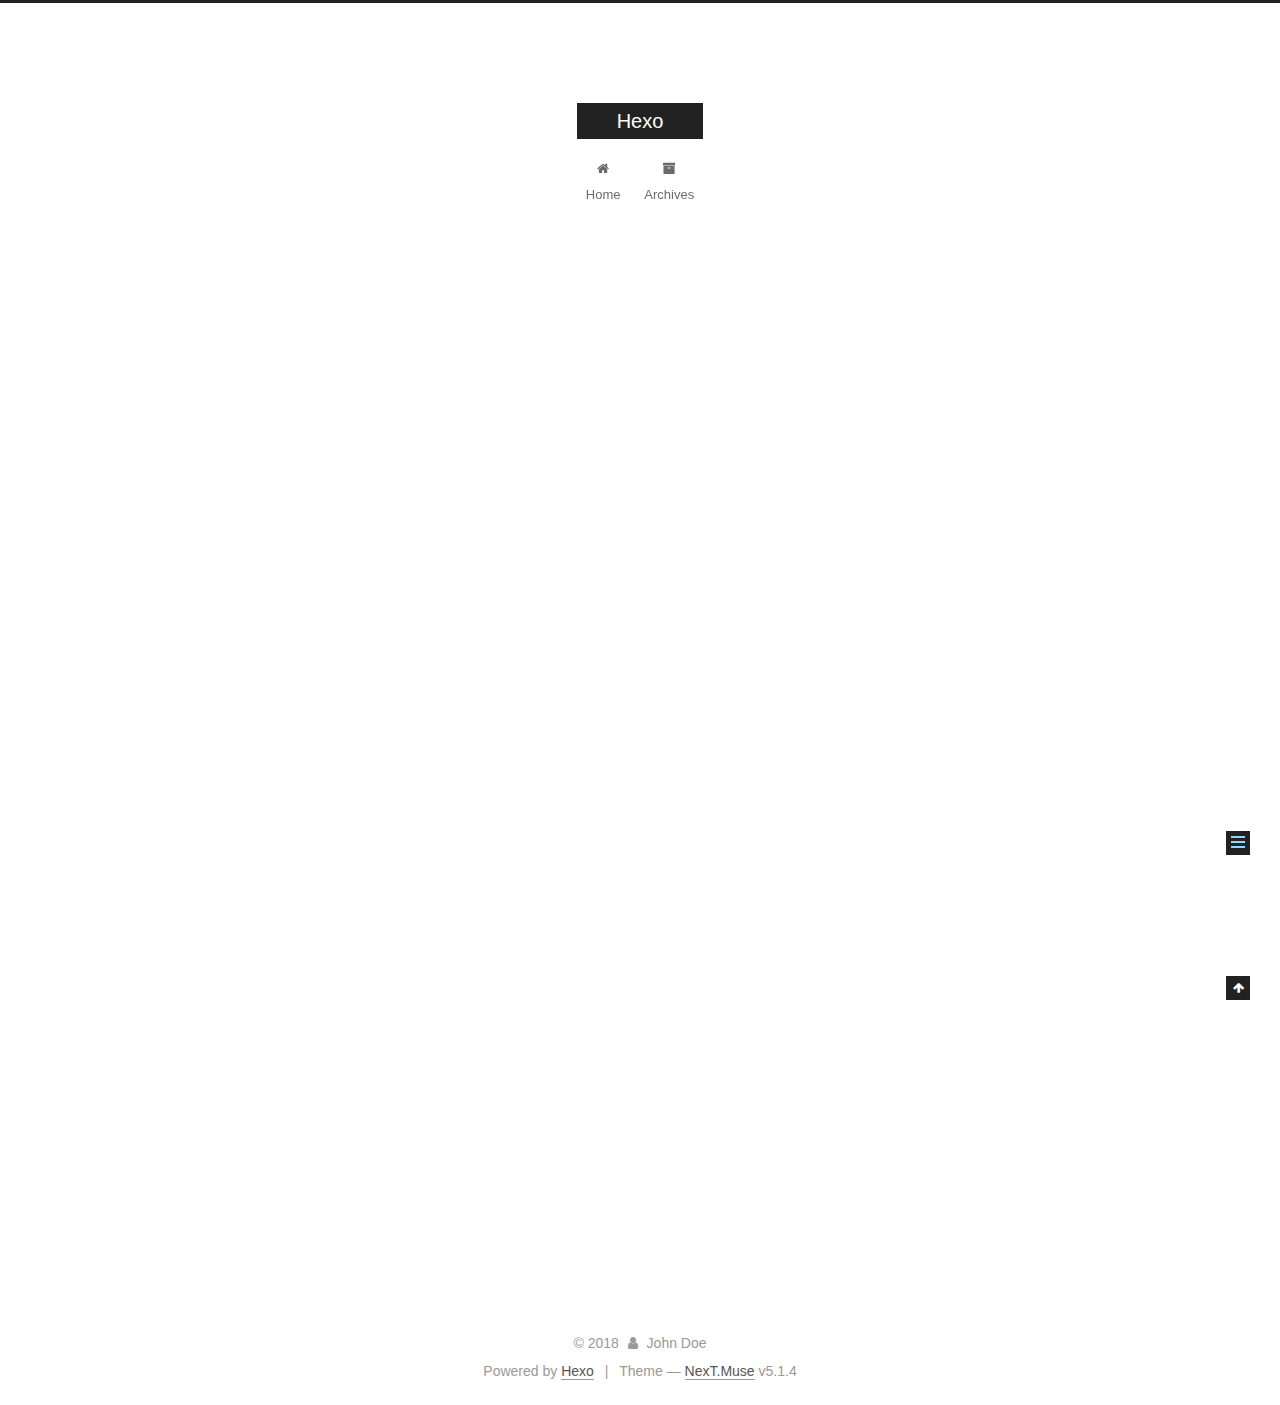
<file: 2018/08/31/hello-world/index.html>
<!DOCTYPE html>



  


<html class="theme-next muse use-motion" lang="">
<head>
  <meta charset="UTF-8"/>
<meta http-equiv="X-UA-Compatible" content="IE=edge" />
<meta name="viewport" content="width=device-width, initial-scale=1, maximum-scale=1"/>
<meta name="theme-color" content="#222">









<meta http-equiv="Cache-Control" content="no-transform" />
<meta http-equiv="Cache-Control" content="no-siteapp" />
















  
  
  <link href="/lib/fancybox/source/jquery.fancybox.css?v=2.1.5" rel="stylesheet" type="text/css" />







<link href="/lib/font-awesome/css/font-awesome.min.css?v=4.6.2" rel="stylesheet" type="text/css" />

<link href="/css/main.css?v=5.1.4" rel="stylesheet" type="text/css" />


  <link rel="apple-touch-icon" sizes="180x180" href="/images/apple-touch-icon-next.png?v=5.1.4">


  <link rel="icon" type="image/png" sizes="32x32" href="/images/favicon-32x32-next.png?v=5.1.4">


  <link rel="icon" type="image/png" sizes="16x16" href="/images/favicon-16x16-next.png?v=5.1.4">


  <link rel="mask-icon" href="/images/logo.svg?v=5.1.4" color="#222">





  <meta name="keywords" content="Hexo, NexT" />










<meta name="description" content="Welcome to Hexo! This is your very first post. Check documentation for more info. If you get any problems when using Hexo, you can find the answer in troubleshooting or you can ask me on GitHub. Quick">
<meta property="og:type" content="article">
<meta property="og:title" content="Hello World">
<meta property="og:url" content="http://yoursite.com/2018/08/31/hello-world/index.html">
<meta property="og:site_name" content="Hexo">
<meta property="og:description" content="Welcome to Hexo! This is your very first post. Check documentation for more info. If you get any problems when using Hexo, you can find the answer in troubleshooting or you can ask me on GitHub. Quick">
<meta property="og:locale" content="default">
<meta property="og:updated_time" content="2018-08-31T05:50:55.170Z">
<meta name="twitter:card" content="summary">
<meta name="twitter:title" content="Hello World">
<meta name="twitter:description" content="Welcome to Hexo! This is your very first post. Check documentation for more info. If you get any problems when using Hexo, you can find the answer in troubleshooting or you can ask me on GitHub. Quick">



<script type="text/javascript" id="hexo.configurations">
  var NexT = window.NexT || {};
  var CONFIG = {
    root: '/',
    scheme: 'Muse',
    version: '5.1.4',
    sidebar: {"position":"left","display":"post","offset":12,"b2t":false,"scrollpercent":false,"onmobile":false},
    fancybox: true,
    tabs: true,
    motion: {"enable":true,"async":false,"transition":{"post_block":"fadeIn","post_header":"slideDownIn","post_body":"slideDownIn","coll_header":"slideLeftIn","sidebar":"slideUpIn"}},
    duoshuo: {
      userId: '0',
      author: 'Author'
    },
    algolia: {
      applicationID: '',
      apiKey: '',
      indexName: '',
      hits: {"per_page":10},
      labels: {"input_placeholder":"Search for Posts","hits_empty":"We didn't find any results for the search: ${query}","hits_stats":"${hits} results found in ${time} ms"}
    }
  };
</script>



  <link rel="canonical" href="http://yoursite.com/2018/08/31/hello-world/"/>





  <title>Hello World | Hexo</title>
  








</head>

<body itemscope itemtype="http://schema.org/WebPage" lang="default">

  
  
    
  

  <div class="container sidebar-position-left page-post-detail">
    <div class="headband"></div>

    <header id="header" class="header" itemscope itemtype="http://schema.org/WPHeader">
      <div class="header-inner"><div class="site-brand-wrapper">
  <div class="site-meta ">
    

    <div class="custom-logo-site-title">
      <a href="/"  class="brand" rel="start">
        <span class="logo-line-before"><i></i></span>
        <span class="site-title">Hexo</span>
        <span class="logo-line-after"><i></i></span>
      </a>
    </div>
      
        <p class="site-subtitle"></p>
      
  </div>

  <div class="site-nav-toggle">
    <button>
      <span class="btn-bar"></span>
      <span class="btn-bar"></span>
      <span class="btn-bar"></span>
    </button>
  </div>
</div>

<nav class="site-nav">
  

  
    <ul id="menu" class="menu">
      
        
        <li class="menu-item menu-item-home">
          <a href="/" rel="section">
            
              <i class="menu-item-icon fa fa-fw fa-home"></i> <br />
            
            Home
          </a>
        </li>
      
        
        <li class="menu-item menu-item-archives">
          <a href="/archives/" rel="section">
            
              <i class="menu-item-icon fa fa-fw fa-archive"></i> <br />
            
            Archives
          </a>
        </li>
      

      
    </ul>
  

  
</nav>



 </div>
    </header>

    <main id="main" class="main">
      <div class="main-inner">
        <div class="content-wrap">
          <div id="content" class="content">
            

  <div id="posts" class="posts-expand">
    

  

  
  
  

  <article class="post post-type-normal" itemscope itemtype="http://schema.org/Article">
  
  
  
  <div class="post-block">
    <link itemprop="mainEntityOfPage" href="http://yoursite.com/2018/08/31/hello-world/">

    <span hidden itemprop="author" itemscope itemtype="http://schema.org/Person">
      <meta itemprop="name" content="John Doe">
      <meta itemprop="description" content="">
      <meta itemprop="image" content="/images/avatar.gif">
    </span>

    <span hidden itemprop="publisher" itemscope itemtype="http://schema.org/Organization">
      <meta itemprop="name" content="Hexo">
    </span>

    
      <header class="post-header">

        
        
          <h1 class="post-title" itemprop="name headline">Hello World</h1>
        

        <div class="post-meta">
          <span class="post-time">
            
              <span class="post-meta-item-icon">
                <i class="fa fa-calendar-o"></i>
              </span>
              
                <span class="post-meta-item-text">Posted on</span>
              
              <time title="Post created" itemprop="dateCreated datePublished" datetime="2018-08-31T13:50:55+08:00">
                2018-08-31
              </time>
            

            

            
          </span>

          

          
            
          

          
          

          

          

          

        </div>
      </header>
    

    
    
    
    <div class="post-body" itemprop="articleBody">

      
      

      
        <p>Welcome to <a href="https://hexo.io/" target="_blank" rel="noopener">Hexo</a>! This is your very first post. Check <a href="https://hexo.io/docs/" target="_blank" rel="noopener">documentation</a> for more info. If you get any problems when using Hexo, you can find the answer in <a href="https://hexo.io/docs/troubleshooting.html" target="_blank" rel="noopener">troubleshooting</a> or you can ask me on <a href="https://github.com/hexojs/hexo/issues" target="_blank" rel="noopener">GitHub</a>.</p>
<h2 id="Quick-Start"><a href="#Quick-Start" class="headerlink" title="Quick Start"></a>Quick Start</h2><h3 id="Create-a-new-post"><a href="#Create-a-new-post" class="headerlink" title="Create a new post"></a>Create a new post</h3><figure class="highlight bash"><table><tr><td class="gutter"><pre><span class="line">1</span><br></pre></td><td class="code"><pre><span class="line">$ hexo new <span class="string">"My New Post"</span></span><br></pre></td></tr></table></figure>
<p>More info: <a href="https://hexo.io/docs/writing.html" target="_blank" rel="noopener">Writing</a></p>
<h3 id="Run-server"><a href="#Run-server" class="headerlink" title="Run server"></a>Run server</h3><figure class="highlight bash"><table><tr><td class="gutter"><pre><span class="line">1</span><br></pre></td><td class="code"><pre><span class="line">$ hexo server</span><br></pre></td></tr></table></figure>
<p>More info: <a href="https://hexo.io/docs/server.html" target="_blank" rel="noopener">Server</a></p>
<h3 id="Generate-static-files"><a href="#Generate-static-files" class="headerlink" title="Generate static files"></a>Generate static files</h3><figure class="highlight bash"><table><tr><td class="gutter"><pre><span class="line">1</span><br></pre></td><td class="code"><pre><span class="line">$ hexo generate</span><br></pre></td></tr></table></figure>
<p>More info: <a href="https://hexo.io/docs/generating.html" target="_blank" rel="noopener">Generating</a></p>
<h3 id="Deploy-to-remote-sites"><a href="#Deploy-to-remote-sites" class="headerlink" title="Deploy to remote sites"></a>Deploy to remote sites</h3><figure class="highlight bash"><table><tr><td class="gutter"><pre><span class="line">1</span><br></pre></td><td class="code"><pre><span class="line">$ hexo deploy</span><br></pre></td></tr></table></figure>
<p>More info: <a href="https://hexo.io/docs/deployment.html" target="_blank" rel="noopener">Deployment</a></p>

      
    </div>
    
    
    

    

    

    

    <footer class="post-footer">
      

      
      
      

      

      
      
    </footer>
  </div>
  
  
  
  </article>



    <div class="post-spread">
      
    </div>
  </div>


          </div>
          


          

  



        </div>
        
          
  
  <div class="sidebar-toggle">
    <div class="sidebar-toggle-line-wrap">
      <span class="sidebar-toggle-line sidebar-toggle-line-first"></span>
      <span class="sidebar-toggle-line sidebar-toggle-line-middle"></span>
      <span class="sidebar-toggle-line sidebar-toggle-line-last"></span>
    </div>
  </div>

  <aside id="sidebar" class="sidebar">
    
    <div class="sidebar-inner">

      

      
        <ul class="sidebar-nav motion-element">
          <li class="sidebar-nav-toc sidebar-nav-active" data-target="post-toc-wrap">
            Table of Contents
          </li>
          <li class="sidebar-nav-overview" data-target="site-overview-wrap">
            Overview
          </li>
        </ul>
      

      <section class="site-overview-wrap sidebar-panel">
        <div class="site-overview">
          <div class="site-author motion-element" itemprop="author" itemscope itemtype="http://schema.org/Person">
            
              <p class="site-author-name" itemprop="name">John Doe</p>
              <p class="site-description motion-element" itemprop="description"></p>
          </div>

          <nav class="site-state motion-element">

            
              <div class="site-state-item site-state-posts">
              
                <a href="/archives/">
              
                  <span class="site-state-item-count">1</span>
                  <span class="site-state-item-name">posts</span>
                </a>
              </div>
            

            

            

          </nav>

          

          

          
          

          
          

          

        </div>
      </section>

      
      <!--noindex-->
        <section class="post-toc-wrap motion-element sidebar-panel sidebar-panel-active">
          <div class="post-toc">

            
              
            

            
              <div class="post-toc-content"><ol class="nav"><li class="nav-item nav-level-2"><a class="nav-link" href="#Quick-Start"><span class="nav-number">1.</span> <span class="nav-text">Quick Start</span></a><ol class="nav-child"><li class="nav-item nav-level-3"><a class="nav-link" href="#Create-a-new-post"><span class="nav-number">1.1.</span> <span class="nav-text">Create a new post</span></a></li><li class="nav-item nav-level-3"><a class="nav-link" href="#Run-server"><span class="nav-number">1.2.</span> <span class="nav-text">Run server</span></a></li><li class="nav-item nav-level-3"><a class="nav-link" href="#Generate-static-files"><span class="nav-number">1.3.</span> <span class="nav-text">Generate static files</span></a></li><li class="nav-item nav-level-3"><a class="nav-link" href="#Deploy-to-remote-sites"><span class="nav-number">1.4.</span> <span class="nav-text">Deploy to remote sites</span></a></li></ol></li></ol></div>
            

          </div>
        </section>
      <!--/noindex-->
      

      

    </div>
  </aside>


        
      </div>
    </main>

    <footer id="footer" class="footer">
      <div class="footer-inner">
        <div class="copyright">&copy; <span itemprop="copyrightYear">2018</span>
  <span class="with-love">
    <i class="fa fa-user"></i>
  </span>
  <span class="author" itemprop="copyrightHolder">John Doe</span>

  
</div>


  <div class="powered-by">Powered by <a class="theme-link" target="_blank" href="https://hexo.io">Hexo</a></div>



  <span class="post-meta-divider">|</span>



  <div class="theme-info">Theme &mdash; <a class="theme-link" target="_blank" href="https://github.com/iissnan/hexo-theme-next">NexT.Muse</a> v5.1.4</div>




        







        
      </div>
    </footer>

    
      <div class="back-to-top">
        <i class="fa fa-arrow-up"></i>
        
      </div>
    

    

  </div>

  

<script type="text/javascript">
  if (Object.prototype.toString.call(window.Promise) !== '[object Function]') {
    window.Promise = null;
  }
</script>









  












  
  
    <script type="text/javascript" src="/lib/jquery/index.js?v=2.1.3"></script>
  

  
  
    <script type="text/javascript" src="/lib/fastclick/lib/fastclick.min.js?v=1.0.6"></script>
  

  
  
    <script type="text/javascript" src="/lib/jquery_lazyload/jquery.lazyload.js?v=1.9.7"></script>
  

  
  
    <script type="text/javascript" src="/lib/velocity/velocity.min.js?v=1.2.1"></script>
  

  
  
    <script type="text/javascript" src="/lib/velocity/velocity.ui.min.js?v=1.2.1"></script>
  

  
  
    <script type="text/javascript" src="/lib/fancybox/source/jquery.fancybox.pack.js?v=2.1.5"></script>
  


  


  <script type="text/javascript" src="/js/src/utils.js?v=5.1.4"></script>

  <script type="text/javascript" src="/js/src/motion.js?v=5.1.4"></script>



  
  

  
  <script type="text/javascript" src="/js/src/scrollspy.js?v=5.1.4"></script>
<script type="text/javascript" src="/js/src/post-details.js?v=5.1.4"></script>



  


  <script type="text/javascript" src="/js/src/bootstrap.js?v=5.1.4"></script>



  


  




	





  





  












  





  

  

  

  
  

  

  

  

</body>
</html>
</file>
<file: css/main.css>
/* normalize.css v3.0.2 | MIT License | git.io/normalize */
html {
  font-family: sans-serif; /* 1 */
  -ms-text-size-adjust: 100%; /* 2 */
  -webkit-text-size-adjust: 100%; /* 2 */
}
body {
  margin: 0;
}
article,
aside,
details,
figcaption,
figure,
footer,
header,
hgroup,
main,
menu,
nav,
section,
summary {
  display: block;
}
audio,
canvas,
progress,
video {
  display: inline-block; /* 1 */
  vertical-align: baseline; /* 2 */
}
audio:not([controls]) {
  display: none;
  height: 0;
}
[hidden],
template {
  display: none;
}
a {
  background-color: transparent;
}
a:active,
a:hover {
  outline: 0;
}
abbr[title] {
  border-bottom: 1px dotted;
}
b,
strong {
  font-weight: bold;
}
dfn {
  font-style: italic;
}
h1 {
  font-size: 2em;
  margin: 0.67em 0;
}
mark {
  background: #ff0;
  color: #000;
}
small {
  font-size: 80%;
}
sub,
sup {
  font-size: 75%;
  line-height: 0;
  position: relative;
  vertical-align: baseline;
}
sup {
  top: -0.5em;
}
sub {
  bottom: -0.25em;
}
img {
  border: 0;
}
svg:not(:root) {
  overflow: hidden;
}
figure {
  margin: 1em 40px;
}
hr {
  -moz-box-sizing: content-box;
  box-sizing: content-box;
  height: 0;
}
pre {
  overflow: auto;
}
code,
kbd,
pre,
samp {
  font-family: monospace, monospace;
  font-size: 1em;
}
button,
input,
optgroup,
select,
textarea {
  color: inherit; /* 1 */
  font: inherit; /* 2 */
  margin: 0; /* 3 */
}
button {
  overflow: visible;
}
button,
select {
  text-transform: none;
}
button,
html input[type="button"],
input[type="reset"],
input[type="submit"] {
  -webkit-appearance: button; /* 2 */
  cursor: pointer; /* 3 */
}
button[disabled],
html input[disabled] {
  cursor: default;
}
button::-moz-focus-inner,
input::-moz-focus-inner {
  border: 0;
  padding: 0;
}
input {
  line-height: normal;
}
input[type="checkbox"],
input[type="radio"] {
  box-sizing: border-box; /* 1 */
  padding: 0; /* 2 */
}
input[type="number"]::-webkit-inner-spin-button,
input[type="number"]::-webkit-outer-spin-button {
  height: auto;
}
input[type="search"] {
  -webkit-appearance: textfield; /* 1 */
  -moz-box-sizing: content-box;
  -webkit-box-sizing: content-box; /* 2 */
  box-sizing: content-box;
}
input[type="search"]::-webkit-search-cancel-button,
input[type="search"]::-webkit-search-decoration {
  -webkit-appearance: none;
}
fieldset {
  border: 1px solid #c0c0c0;
  margin: 0 2px;
  padding: 0.35em 0.625em 0.75em;
}
legend {
  border: 0; /* 1 */
  padding: 0; /* 2 */
}
textarea {
  overflow: auto;
}
optgroup {
  font-weight: bold;
}
table {
  border-collapse: collapse;
  border-spacing: 0;
}
td,
th {
  padding: 0;
}
::selection {
  background: #262a30;
  color: #fff;
}
body {
  position: relative;
  font-family: 'Lato', "PingFang SC", "Microsoft YaHei", sans-serif;
  font-size: 14px;
  line-height: 2;
  color: #555;
  background: #fff;
}
@media (max-width: 767px) {
  body {
    padding-right: 0 !important;
  }
}
@media (min-width: 768px) and (max-width: 991px) {
  body {
    padding-right: 0 !important;
  }
}
@media (min-width: 1600px) {
  body {
    font-size: 16px;
  }
}
h1,
h2,
h3,
h4,
h5,
h6 {
  margin: 0;
  padding: 0;
  font-weight: bold;
  line-height: 1.5;
  font-family: 'Lato', "PingFang SC", "Microsoft YaHei", sans-serif;
}
h2,
h3,
h4,
h5,
h6 {
  margin: 20px 0 15px;
}
h1 {
  font-size: 22px;
}
@media (max-width: 767px) {
  h1 {
    font-size: 18px;
  }
}
h2 {
  font-size: 20px;
}
@media (max-width: 767px) {
  h2 {
    font-size: 16px;
  }
}
h3 {
  font-size: 18px;
}
@media (max-width: 767px) {
  h3 {
    font-size: 14px;
  }
}
h4 {
  font-size: 16px;
}
@media (max-width: 767px) {
  h4 {
    font-size: 12px;
  }
}
h5 {
  font-size: 14px;
}
@media (max-width: 767px) {
  h5 {
    font-size: 10px;
  }
}
h6 {
  font-size: 12px;
}
@media (max-width: 767px) {
  h6 {
    font-size: 8px;
  }
}
p {
  margin: 0 0 20px 0;
}
a {
  color: #555;
  text-decoration: none;
  outline: none;
  border-bottom: 1px solid #999;
  word-wrap: break-word;
}
a:hover {
  color: #222;
  border-bottom-color: #222;
}
blockquote {
  margin: 0;
  padding: 0;
}
img {
  display: block;
  margin: auto;
  max-width: 100%;
  height: auto;
}
hr {
  margin: 40px 0;
  height: 3px;
  border: none;
  background-color: #ddd;
  background-image: repeating-linear-gradient(-45deg, #fff, #fff 4px, transparent 4px, transparent 8px);
}
blockquote {
  padding: 0 15px;
  color: #666;
  border-left: 4px solid #ddd;
}
blockquote cite::before {
  content: "-";
  padding: 0 5px;
}
dt {
  font-weight: 700;
}
dd {
  margin: 0;
  padding: 0;
}
kbd {
  border: 1px solid #ccc;
  border-radius: 0.2em;
  box-shadow: 0.1em 0.1em 0.2em rgba(0,0,0,0.1);
  background-color: #f9f9f9;
  font-family: inherit;
  background-image: -webkit-linear-gradient(top, #eee, #fff, #eee);
  padding: 0.1em 0.3em;
  white-space: nowrap;
}
.text-left {
  text-align: left;
}
.text-center {
  text-align: center;
}
.text-right {
  text-align: right;
}
.text-justify {
  text-align: justify;
}
.text-nowrap {
  white-space: nowrap;
}
.text-lowercase {
  text-transform: lowercase;
}
.text-uppercase {
  text-transform: uppercase;
}
.text-capitalize {
  text-transform: capitalize;
}
.center-block {
  display: block;
  margin-left: auto;
  margin-right: auto;
}
.clearfix:before,
.clearfix:after {
  content: " ";
  display: table;
}
.clearfix:after {
  clear: both;
}
.pullquote {
  width: 45%;
}
.pullquote.left {
  float: left;
  margin-left: 5px;
  margin-right: 10px;
}
.pullquote.right {
  float: right;
  margin-left: 10px;
  margin-right: 5px;
}
.affix.affix.affix {
  position: fixed;
}
.translation {
  margin-top: -20px;
  font-size: 14px;
  color: #999;
}
.scrollbar-measure {
  width: 100px;
  height: 100px;
  overflow: scroll;
  position: absolute;
  top: -9999px;
}
.use-motion .motion-element {
  opacity: 0;
}
table {
  margin: 20px 0;
  width: 100%;
  border-collapse: collapse;
  border-spacing: 0;
  border: 1px solid #ddd;
  font-size: 14px;
  table-layout: fixed;
  word-wrap: break-all;
}
table>tbody>tr:nth-of-type(odd) {
  background-color: #f9f9f9;
}
table>tbody>tr:hover {
  background-color: #f5f5f5;
}
caption,
th,
td {
  padding: 8px;
  text-align: left;
  vertical-align: middle;
  font-weight: normal;
}
th,
td {
  border-bottom: 3px solid #ddd;
  border-right: 1px solid #eee;
}
th {
  padding-bottom: 10px;
  font-weight: 700;
}
td {
  border-bottom-width: 1px;
}
html,
body {
  height: 100%;
}
.container {
  position: relative;
  min-height: 100%;
}
.header-inner {
  margin: 0 auto;
  padding: 100px 0 70px;
  width: 700px;
}
@media (min-width: 1600px) {
  .container .header-inner {
    width: 900px;
  }
}
.main {
  padding-bottom: 150px;
}
.main-inner {
  margin: 0 auto;
  width: 700px;
}
@media (min-width: 1600px) {
  .container .main-inner {
    width: 900px;
  }
}
.footer {
  position: absolute;
  left: 0;
  bottom: 0;
  width: 100%;
  min-height: 50px;
}
.footer-inner {
  box-sizing: border-box;
  margin: 20px auto;
  width: 700px;
}
@media (min-width: 1600px) {
  .container .footer-inner {
    width: 900px;
  }
}
pre,
.highlight {
  overflow: auto;
  margin: 20px 0;
  padding: 0;
  font-size: 13px;
  color: #4d4d4c;
  background: #f7f7f7;
  line-height: 1.6;
}
pre,
code {
  font-family: consolas, Menlo, "PingFang SC", "Microsoft YaHei", monospace;
}
code {
  padding: 2px 4px;
  word-wrap: break-word;
  color: #555;
  background: #eee;
  border-radius: 3px;
  font-size: 13px;
}
pre {
  padding: 10px;
}
pre code {
  padding: 0;
  color: #4d4d4c;
  background: none;
  text-shadow: none;
}
.highlight {
  border-radius: 1px;
}
.highlight pre {
  border: none;
  margin: 0;
  padding: 10px 0;
}
.highlight table {
  margin: 0;
  width: auto;
  border: none;
}
.highlight td {
  border: none;
  padding: 0;
}
.highlight figcaption {
  font-size: 1em;
  color: #4d4d4c;
  line-height: 1em;
  margin-bottom: 1em;
}
.highlight figcaption:before,
.highlight figcaption:after {
  content: " ";
  display: table;
}
.highlight figcaption:after {
  clear: both;
}
.highlight figcaption a {
  float: right;
  color: #4d4d4c;
}
.highlight figcaption a:hover {
  border-bottom-color: #4d4d4c;
}
.highlight .gutter pre {
  padding-left: 10px;
  padding-right: 10px;
  color: #869194;
  text-align: right;
  background-color: #eff2f3;
}
.highlight .code pre {
  width: 100%;
  padding-left: 10px;
  padding-right: 10px;
  background-color: #f7f7f7;
}
.highlight .line {
  height: 20px;
}
.gutter {
  -webkit-user-select: none;
  -moz-user-select: none;
  -ms-user-select: none;
  user-select: none;
}
.gist table {
  width: auto;
}
.gist table td {
  border: none;
}
pre .deletion {
  background: #fdd;
}
pre .addition {
  background: #dfd;
}
pre .meta {
  color: #8959a8;
}
pre .comment {
  color: #8e908c;
}
pre .variable,
pre .attribute,
pre .tag,
pre .regexp,
pre .ruby .constant,
pre .xml .tag .title,
pre .xml .pi,
pre .xml .doctype,
pre .html .doctype,
pre .css .id,
pre .css .class,
pre .css .pseudo {
  color: #c82829;
}
pre .number,
pre .preprocessor,
pre .built_in,
pre .literal,
pre .params,
pre .constant,
pre .command {
  color: #f5871f;
}
pre .ruby .class .title,
pre .css .rules .attribute,
pre .string,
pre .value,
pre .inheritance,
pre .header,
pre .ruby .symbol,
pre .xml .cdata,
pre .special,
pre .number,
pre .formula {
  color: #718c00;
}
pre .title,
pre .css .hexcolor {
  color: #3e999f;
}
pre .function,
pre .python .decorator,
pre .python .title,
pre .ruby .function .title,
pre .ruby .title .keyword,
pre .perl .sub,
pre .javascript .title,
pre .coffeescript .title {
  color: #4271ae;
}
pre .keyword,
pre .javascript .function {
  color: #8959a8;
}
.full-image.full-image.full-image.full-image {
  border: none;
  max-width: 100%;
  width: auto;
  margin: 20px auto 25px;
}
@media (min-width: 992px) {
  .full-image.full-image.full-image.full-image {
    max-width: none;
    width: 110%;
    margin: 25px -5%;
  }
}
.blockquote-center,
.page-home .post-type-quote blockquote,
.page-post-detail .post-type-quote blockquote {
  position: relative;
  margin: 40px 0;
  padding: 0;
  border-left: none;
  text-align: center;
}
.blockquote-center::before,
.page-home .post-type-quote blockquote::before,
.page-post-detail .post-type-quote blockquote::before,
.blockquote-center::after,
.page-home .post-type-quote blockquote::after,
.page-post-detail .post-type-quote blockquote::after {
  position: absolute;
  content: ' ';
  display: block;
  width: 100%;
  height: 24px;
  opacity: 0.2;
  background-repeat: no-repeat;
  background-position: 0 -6px;
  background-size: 22px 22px;
}
.blockquote-center::before,
.page-home .post-type-quote blockquote::before,
.page-post-detail .post-type-quote blockquote::before {
  top: -20px;
  background-image: url("../images/quote-l.svg");
  border-top: 1px solid #ccc;
}
.blockquote-center::after,
.page-home .post-type-quote blockquote::after,
.page-post-detail .post-type-quote blockquote::after {
  bottom: -20px;
  background-image: url("../images/quote-r.svg");
  border-bottom: 1px solid #ccc;
  background-position: 100% 8px;
}
.blockquote-center p,
.page-home .post-type-quote blockquote p,
.page-post-detail .post-type-quote blockquote p,
.blockquote-center div,
.page-home .post-type-quote blockquote div,
.page-post-detail .post-type-quote blockquote div {
  text-align: center;
}
.post .post-body .group-picture img {
  box-sizing: border-box;
  padding: 0 3px;
  border: none;
}
.post .group-picture-row {
  overflow: hidden;
  margin-top: 6px;
}
.post .group-picture-row:first-child {
  margin-top: 0;
}
.post .group-picture-column {
  float: left;
}
.page-post-detail .post-body .group-picture-column {
  float: none;
  margin-top: 10px;
  width: auto !important;
}
.page-post-detail .post-body .group-picture-column img {
  margin: 0 auto;
}
.page-archive .group-picture-container {
  overflow: hidden;
}
.page-archive .group-picture-row {
  float: left;
}
.page-archive .group-picture-row:first-child {
  margin-top: 6px;
}
.page-archive .group-picture-column {
  max-width: 150px;
  max-height: 150px;
}
.post-body .note {
  position: relative;
  padding: 15px;
  margin-bottom: 20px;
  border: 1px solid #eee;
  border-left-width: 5px;
  border-radius: 3px;
}
.post-body .note h2,
.post-body .note h3,
.post-body .note h4,
.post-body .note h5,
.post-body .note h6 {
  margin-top: 0;
  margin-bottom: 0;
  border-bottom: initial;
  padding-top: 0 !important;
}
.post-body .note p:first-child,
.post-body .note ul:first-child,
.post-body .note ol:first-child,
.post-body .note table:first-child,
.post-body .note pre:first-child,
.post-body .note blockquote:first-child {
  margin-top: 0;
}
.post-body .note p:last-child,
.post-body .note ul:last-child,
.post-body .note ol:last-child,
.post-body .note table:last-child,
.post-body .note pre:last-child,
.post-body .note blockquote:last-child {
  margin-bottom: 0;
}
.post-body .note.default {
  border-left-color: #777;
}
.post-body .note.default h2,
.post-body .note.default h3,
.post-body .note.default h4,
.post-body .note.default h5,
.post-body .note.default h6 {
  color: #777;
}
.post-body .note.primary {
  border-left-color: #6f42c1;
}
.post-body .note.primary h2,
.post-body .note.primary h3,
.post-body .note.primary h4,
.post-body .note.primary h5,
.post-body .note.primary h6 {
  color: #6f42c1;
}
.post-body .note.info {
  border-left-color: #428bca;
}
.post-body .note.info h2,
.post-body .note.info h3,
.post-body .note.info h4,
.post-body .note.info h5,
.post-body .note.info h6 {
  color: #428bca;
}
.post-body .note.success {
  border-left-color: #5cb85c;
}
.post-body .note.success h2,
.post-body .note.success h3,
.post-body .note.success h4,
.post-body .note.success h5,
.post-body .note.success h6 {
  color: #5cb85c;
}
.post-body .note.warning {
  border-left-color: #f0ad4e;
}
.post-body .note.warning h2,
.post-body .note.warning h3,
.post-body .note.warning h4,
.post-body .note.warning h5,
.post-body .note.warning h6 {
  color: #f0ad4e;
}
.post-body .note.danger {
  border-left-color: #d9534f;
}
.post-body .note.danger h2,
.post-body .note.danger h3,
.post-body .note.danger h4,
.post-body .note.danger h5,
.post-body .note.danger h6 {
  color: #d9534f;
}
.post-body .label {
  display: inline;
  padding: 0 2px;
  white-space: nowrap;
}
.post-body .label.default {
  background-color: #f0f0f0;
}
.post-body .label.primary {
  background-color: #efe6f7;
}
.post-body .label.info {
  background-color: #e5f2f8;
}
.post-body .label.success {
  background-color: #e7f4e9;
}
.post-body .label.warning {
  background-color: #fcf6e1;
}
.post-body .label.danger {
  background-color: #fae8eb;
}
.post-body .tabs {
  position: relative;
  display: block;
  margin-bottom: 20px;
  padding-top: 10px;
}
.post-body .tabs ul.nav-tabs {
  margin: 0;
  padding: 0;
  display: flex;
  margin-bottom: -1px;
}
@media (max-width: 413px) {
  .post-body .tabs ul.nav-tabs {
    display: block;
    margin-bottom: 5px;
  }
}
.post-body .tabs ul.nav-tabs li.tab {
  list-style-type: none !important;
  margin: 0 0.25em 0 0;
  border-top: 3px solid transparent;
  border-left: 1px solid transparent;
  border-right: 1px solid transparent;
}
@media (max-width: 413px) {
  .post-body .tabs ul.nav-tabs li.tab {
    margin: initial;
    border-top: 1px solid transparent;
    border-left: 3px solid transparent;
    border-right: 1px solid transparent;
    border-bottom: 1px solid transparent;
  }
}
.post-body .tabs ul.nav-tabs li.tab a {
  outline: 0;
  border-bottom: initial;
  display: block;
  line-height: 1.8em;
  padding: 0.25em 0.75em;
  transition-duration: 0.2s;
  transition-timing-function: ease-out;
  transition-delay: 0s;
}
.post-body .tabs ul.nav-tabs li.tab a i {
  width: 1.285714285714286em;
}
.post-body .tabs ul.nav-tabs li.tab.active {
  border-top: 3px solid #fc6423;
  border-left: 1px solid #ddd;
  border-right: 1px solid #ddd;
  background-color: #fff;
}
@media (max-width: 413px) {
  .post-body .tabs ul.nav-tabs li.tab.active {
    border-top: 1px solid #ddd;
    border-left: 3px solid #fc6423;
    border-right: 1px solid #ddd;
    border-bottom: 1px solid #ddd;
  }
}
.post-body .tabs ul.nav-tabs li.tab.active a {
  cursor: default;
  color: #555;
}
.post-body .tabs .tab-content {
  background-color: #fff;
}
.post-body .tabs .tab-content .tab-pane {
  border: 1px solid #ddd;
  padding: 20px 20px 0 20px;
}
.post-body .tabs .tab-content .tab-pane:not(.active) {
  display: none !important;
}
.post-body .tabs .tab-content .tab-pane.active {
  display: block !important;
}
.btn {
  display: inline-block;
  padding: 0 20px;
  font-size: 14px;
  color: #fff;
  background: #222;
  border: 2px solid #222;
  text-decoration: none;
  border-radius: 0;
  transition-property: background-color;
  transition-duration: 0.2s;
  transition-timing-function: ease-in-out;
  transition-delay: 0s;
  line-height: 2;
}
.btn:hover {
  border-color: #222;
  color: #222;
  background: #fff;
}
.btn +.btn {
  margin: 0 0 8px 8px;
}
.btn .fa-fw {
  width: 1.285714285714286em;
  text-align: left;
}
.btn-bar {
  display: block;
  width: 22px;
  height: 2px;
  background: #555;
  border-radius: 1px;
}
.btn-bar+.btn-bar {
  margin-top: 4px;
}
.pagination {
  margin: 120px 0 40px;
  text-align: center;
  border-top: 1px solid #eee;
}
.page-number-basic,
.pagination .prev,
.pagination .next,
.pagination .page-number,
.pagination .space {
  display: inline-block;
  position: relative;
  top: -1px;
  margin: 0 10px;
  padding: 0 11px;
}
@media (max-width: 767px) {
  .page-number-basic,
  .pagination .prev,
  .pagination .next,
  .pagination .page-number,
  .pagination .space {
    margin: 0 5px;
  }
}
.pagination .prev,
.pagination .next,
.pagination .page-number {
  border-bottom: 0;
  border-top: 1px solid #eee;
  transition-property: border-color;
  transition-duration: 0.2s;
  transition-timing-function: ease-in-out;
  transition-delay: 0s;
}
.pagination .prev:hover,
.pagination .next:hover,
.pagination .page-number:hover {
  border-top-color: #222;
}
.pagination .space {
  padding: 0;
  margin: 0;
}
.pagination .prev {
  margin-left: 0;
}
.pagination .next {
  margin-right: 0;
}
.pagination .page-number.current {
  color: #fff;
  background: #ccc;
  border-top-color: #ccc;
}
@media (max-width: 767px) {
  .pagination {
    border-top: none;
  }
  .pagination .prev,
  .pagination .next,
  .pagination .page-number {
    margin-bottom: 10px;
    border-top: 0;
    border-bottom: 1px solid #eee;
    padding: 0 10px;
  }
  .pagination .prev:hover,
  .pagination .next:hover,
  .pagination .page-number:hover {
    border-bottom-color: #222;
  }
}
.comments {
  margin: 60px 20px 0;
}
.tag-cloud {
  text-align: center;
}
.tag-cloud a {
  display: inline-block;
  margin: 10px;
}
.back-to-top {
  box-sizing: border-box;
  position: fixed;
  bottom: -100px;
  right: 30px;
  z-index: 1050;
  padding: 0 6px;
  width: 24px;
  background: #222;
  font-size: 12px;
  opacity: 1;
  color: #fff;
  cursor: pointer;
  text-align: center;
  -webkit-transform: translateZ(0);
  transition-property: bottom;
  transition-duration: 0.2s;
  transition-timing-function: ease-in-out;
  transition-delay: 0s;
}
@media (min-width: 768px) and (max-width: 991px) {
  .back-to-top {
    display: none !important;
  }
}
@media (max-width: 767px) {
  .back-to-top {
    display: none !important;
  }
}
.back-to-top.back-to-top-on {
  bottom: 19px;
}
.header {
  background: transparent;
}
.header-inner {
  position: relative;
}
.headband {
  height: 3px;
  background: #222;
}
.site-meta {
  margin: 0;
  text-align: center;
}
@media (max-width: 767px) {
  .site-meta {
    text-align: center;
  }
}
.brand {
  position: relative;
  display: inline-block;
  padding: 0 40px;
  color: #fff;
  background: #222;
  border-bottom: none;
}
.brand:hover {
  color: #fff;
}
.logo {
  display: inline-block;
  margin-right: 5px;
  line-height: 36px;
  vertical-align: top;
}
.site-title {
  display: inline-block;
  vertical-align: top;
  line-height: 36px;
  font-size: 20px;
  font-weight: normal;
  font-family: 'Lato', "PingFang SC", "Microsoft YaHei", sans-serif;
}
.site-subtitle {
  margin-top: 10px;
  font-size: 13px;
  color: #999;
}
.use-motion .brand {
  opacity: 0;
}
.use-motion .logo,
.use-motion .site-title,
.use-motion .site-subtitle {
  opacity: 0;
  position: relative;
  top: -10px;
}
.site-nav-toggle {
  display: none;
  position: absolute;
  top: 10px;
  left: 10px;
}
@media (max-width: 767px) {
  .site-nav-toggle {
    display: block;
  }
}
.site-nav-toggle button {
  margin-top: 2px;
  padding: 9px 10px;
  background: transparent;
  border: none;
}
@media (max-width: 767px) {
  .site-nav {
    display: none;
    margin: 0 -10px;
    padding: 0 10px;
    clear: both;
    border-top: 1px solid #ddd;
  }
}
@media (min-width: 768px) and (max-width: 991px) {
  .site-nav {
    display: block !important;
  }
}
@media (min-width: 992px) {
  .site-nav {
    display: block !important;
  }
}
.menu {
  margin-top: 20px;
  padding-left: 0;
  text-align: center;
}
.menu .menu-item {
  display: inline-block;
  margin: 0 10px;
  list-style: none;
}
@media screen and (max-width: 767px) {
  .menu .menu-item {
    margin-top: 10px;
  }
}
.menu .menu-item a {
  display: block;
  font-size: 13px;
  line-height: inherit;
  border-bottom: 1px solid transparent;
  transition-property: border-color;
  transition-duration: 0.2s;
  transition-timing-function: ease-in-out;
  transition-delay: 0s;
}
.menu .menu-item a:hover {
  border-bottom-color: #222;
}
.menu .menu-item .fa {
  margin-right: 5px;
}
.use-motion .menu-item {
  opacity: 0;
}
.post-body {
  font-family: 'Lato', "PingFang SC", "Microsoft YaHei", sans-serif;
}
@media (max-width: 767px) {
  .post-body {
    word-break: break-word;
  }
}
.post-body .fancybox img {
  display: block !important;
  margin: 0 auto;
  cursor: pointer;
  cursor: zoom-in;
  cursor: -webkit-zoom-in;
}
.post-body .image-caption,
.post-body .figure .caption {
  margin: -20px auto 15px;
  text-align: center;
  font-size: 14px;
  color: #999;
  font-weight: bold;
  line-height: 1;
}
.post-sticky-flag {
  display: inline-block;
  font-size: 16px;
  -ms-transform: rotate(30deg);
  -webkit-transform: rotate(30deg);
  -moz-transform: rotate(30deg);
  -ms-transform: rotate(30deg);
  -o-transform: rotate(30deg);
  transform: rotate(30deg);
}
.use-motion .post-block,
.use-motion .pagination,
.use-motion .comments {
  opacity: 0;
}
.use-motion .post-header {
  opacity: 0;
}
.use-motion .post-body {
  opacity: 0;
}
.use-motion .collection-title {
  opacity: 0;
}
.posts-expand {
  padding-top: 40px;
}
@media (max-width: 767px) {
  .posts-expand {
    margin: 0 20px;
  }
  .post-body pre .gutter pre {
    padding-right: 10px;
  }
  .post-body .highlight {
    margin-left: 0px;
    margin-right: 0px;
    padding: 0;
  }
  .post-body .highlight .gutter pre {
    padding-right: 10px;
  }
}
@media (min-width: 992px) {
  .posts-expand .post-body {
    text-align: justify;
  }
}
.posts-expand .post-body h2,
.posts-expand .post-body h3,
.posts-expand .post-body h4,
.posts-expand .post-body h5,
.posts-expand .post-body h6 {
  padding-top: 10px;
}
.posts-expand .post-body h2 .header-anchor,
.posts-expand .post-body h3 .header-anchor,
.posts-expand .post-body h4 .header-anchor,
.posts-expand .post-body h5 .header-anchor,
.posts-expand .post-body h6 .header-anchor {
  float: right;
  margin-left: 10px;
  color: #ccc;
  border-bottom-style: none;
  visibility: hidden;
}
.posts-expand .post-body h2 .header-anchor:hover,
.posts-expand .post-body h3 .header-anchor:hover,
.posts-expand .post-body h4 .header-anchor:hover,
.posts-expand .post-body h5 .header-anchor:hover,
.posts-expand .post-body h6 .header-anchor:hover {
  color: inherit;
}
.posts-expand .post-body h2:hover .header-anchor,
.posts-expand .post-body h3:hover .header-anchor,
.posts-expand .post-body h4:hover .header-anchor,
.posts-expand .post-body h5:hover .header-anchor,
.posts-expand .post-body h6:hover .header-anchor {
  visibility: visible;
}
.posts-expand .post-body ul li {
  list-style: circle;
}
.posts-expand .post-body img {
  box-sizing: border-box;
  margin: auto;
  padding: 3px;
  border: 1px solid #ddd;
}
.posts-expand .post-body .fancybox img {
  margin: 0 auto 25px;
}
@media (max-width: 767px) {
  .posts-collapse {
    margin: 0 20px;
  }
  .posts-collapse .post-title,
  .posts-collapse .post-meta {
    display: block;
    width: auto;
    text-align: left;
  }
}
.posts-collapse {
  position: relative;
  z-index: 1010;
  margin-left: 55px;
}
.posts-collapse::after {
  content: " ";
  position: absolute;
  top: 20px;
  left: 0;
  margin-left: -2px;
  width: 4px;
  height: 100%;
  background: #f5f5f5;
  z-index: -1;
}
@media (max-width: 767px) {
  .posts-collapse {
    margin: 0 20px;
  }
}
.posts-collapse .collection-title {
  position: relative;
  margin: 60px 0;
}
.posts-collapse .collection-title h1,
.posts-collapse .collection-title h2 {
  margin-left: 20px;
}
.posts-collapse .collection-title small {
  color: #bbb;
  margin-left: 5px;
}
.posts-collapse .collection-title::before {
  content: " ";
  position: absolute;
  left: 0;
  top: 50%;
  margin-left: -4px;
  margin-top: -4px;
  width: 8px;
  height: 8px;
  background: #bbb;
  border-radius: 50%;
}
.posts-collapse .post {
  margin: 30px 0;
}
.posts-collapse .post-header {
  position: relative;
  transition-duration: 0.2s;
  transition-timing-function: ease-in-out;
  transition-delay: 0s;
  transition-property: border;
  border-bottom: 1px dashed #ccc;
}
.posts-collapse .post-header::before {
  content: " ";
  position: absolute;
  left: 0;
  top: 12px;
  width: 6px;
  height: 6px;
  margin-left: -4px;
  background: #bbb;
  border-radius: 50%;
  border: 1px solid #fff;
  transition-duration: 0.2s;
  transition-timing-function: ease-in-out;
  transition-delay: 0s;
  transition-property: background;
}
.posts-collapse .post-header:hover {
  border-bottom-color: #666;
}
.posts-collapse .post-header:hover::before {
  background: #222;
}
.posts-collapse .post-meta {
  position: absolute;
  font-size: 12px;
  left: 20px;
  top: 5px;
}
.posts-collapse .post-comments-count {
  display: none;
}
.posts-collapse .post-title {
  margin-left: 60px;
  font-size: 16px;
  font-weight: normal;
  line-height: inherit;
}
.posts-collapse .post-title::after {
  margin-left: 3px;
  opacity: 0.6;
}
.posts-collapse .post-title a {
  color: #666;
  border-bottom: none;
}
.page-home .post-type-quote .post-header,
.page-post-detail .post-type-quote .post-header,
.page-home .post-type-quote .post-tags,
.page-post-detail .post-type-quote .post-tags {
  display: none;
}
.posts-expand .post-title {
  text-align: center;
  word-break: break-word;
  font-weight: 400;
}
.posts-expand .post-title-link {
  display: inline-block;
  position: relative;
  color: #555;
  border-bottom: none;
  line-height: 1.2;
  vertical-align: top;
}
.posts-expand .post-title-link::before {
  content: "";
  position: absolute;
  width: 100%;
  height: 2px;
  bottom: 0;
  left: 0;
  background-color: #000;
  visibility: hidden;
  -webkit-transform: scaleX(0);
  -moz-transform: scaleX(0);
  -ms-transform: scaleX(0);
  -o-transform: scaleX(0);
  transform: scaleX(0);
  transition-duration: 0.2s;
  transition-timing-function: ease-in-out;
  transition-delay: 0s;
}
.posts-expand .post-title-link:hover::before {
  visibility: visible;
  -webkit-transform: scaleX(1);
  -moz-transform: scaleX(1);
  -ms-transform: scaleX(1);
  -o-transform: scaleX(1);
  transform: scaleX(1);
}
.posts-expand .post-title-link .fa {
  font-size: 16px;
}
.posts-expand .post-meta {
  margin: 3px 0 60px 0;
  color: #999;
  font-family: 'Lato', "PingFang SC", "Microsoft YaHei", sans-serif;
  font-size: 12px;
  text-align: center;
}
.posts-expand .post-meta .post-category-list {
  display: inline-block;
  margin: 0;
  padding: 3px;
}
.posts-expand .post-meta .post-category-list-link {
  color: #999;
}
.posts-expand .post-meta .post-description {
  font-size: 14px;
  margin-top: 2px;
}
.post-meta-divider {
  margin: 0 0.5em;
}
.post-meta-item-icon {
  margin-right: 3px;
}
@media (min-width: 768px) and (max-width: 991px) {
  .post-meta-item-icon {
    display: inline-block;
  }
}
@media (max-width: 767px) {
  .post-meta-item-icon {
    display: inline-block;
  }
}
@media (min-width: 768px) and (max-width: 991px) {
  .post-meta-item-text {
    display: none;
  }
}
@media (max-width: 767px) {
  .post-meta-item-text {
    display: none;
  }
}
@media (max-width: 767px) {
  .posts-expand .post-comments-count {
    display: none;
  }
}
.post-button {
  margin-top: 40px;
}
.posts-expand .post-tags {
  margin-top: 40px;
  text-align: center;
}
.posts-expand .post-tags a {
  display: inline-block;
  margin-right: 10px;
  font-size: 13px;
}
.post-nav {
  display: table;
  margin-top: 15px;
  width: 100%;
  border-top: 1px solid #eee;
}
.post-nav-divider {
  display: table-cell;
  width: 10%;
}
.post-nav-item {
  display: table-cell;
  padding: 10px 0 0 0;
  width: 45%;
  vertical-align: top;
}
.post-nav-item a {
  position: relative;
  display: block;
  line-height: 25px;
  font-size: 14px;
  color: #555;
  border-bottom: none;
}
.post-nav-item a:hover {
  color: #222;
  border-bottom: none;
}
.post-nav-item a:active {
  top: 2px;
}
.post-nav-item .fa {
  position: absolute;
  top: 8px;
  left: 0;
  font-size: 12px;
}
.post-nav-next a {
  padding-left: 15px;
}
.post-nav-prev {
  text-align: right;
}
.post-nav-prev a {
  padding-right: 15px;
}
.post-nav-prev .fa {
  right: 0;
  left: auto;
}
.posts-expand .post-eof {
  display: block;
  margin: 80px auto 60px;
  width: 8%;
  height: 1px;
  background: #ccc;
  text-align: center;
}
.post:last-child .post-eof.post-eof.post-eof {
  display: none;
}
.post-gallery {
  display: table;
  table-layout: fixed;
  width: 100%;
  border-collapse: separate;
}
.post-gallery-row {
  display: table-row;
}
.post-gallery .post-gallery-img {
  display: table-cell;
  text-align: center;
  vertical-align: middle;
  border: none;
}
.post-gallery .post-gallery-img img {
  max-width: 100%;
  max-height: 100%;
  border: none;
}
.fancybox-close,
.fancybox-close:hover {
  border: none;
}
.rtl.post-body p,
.rtl.post-body a,
.rtl.post-body h1,
.rtl.post-body h2,
.rtl.post-body h3,
.rtl.post-body h4,
.rtl.post-body h5,
.rtl.post-body h6,
.rtl.post-body li,
.rtl.post-body ul,
.rtl.post-body ol {
  direction: rtl;
  font-family: UKIJ Ekran;
}
.rtl.post-title {
  font-family: UKIJ Ekran;
}
.sidebar {
  position: fixed;
  right: 0;
  top: 0;
  bottom: 0;
  width: 0;
  z-index: 1040;
  box-shadow: inset 0 2px 6px #000;
  background: #222;
  -webkit-transform: translateZ(0);
}
.sidebar a {
  color: #999;
  border-bottom-color: #555;
}
.sidebar a:hover {
  color: #eee;
}
@media (min-width: 768px) and (max-width: 991px) {
  .sidebar {
    display: none !important;
  }
}
@media (max-width: 767px) {
  .sidebar {
    display: none !important;
  }
}
.sidebar-inner {
  position: relative;
  padding: 20px 10px;
  color: #999;
  text-align: center;
}
.site-overview-wrap {
  overflow: hidden;
}
.site-overview {
  overflow-y: auto;
  overflow-x: hidden;
}
.sidebar-toggle {
  position: fixed;
  right: 30px;
  bottom: 45px;
  width: 14px;
  height: 14px;
  padding: 5px;
  background: #222;
  line-height: 0;
  z-index: 1050;
  cursor: pointer;
  -webkit-transform: translateZ(0);
}
@media (min-width: 768px) and (max-width: 991px) {
  .sidebar-toggle {
    display: none !important;
  }
}
@media (max-width: 767px) {
  .sidebar-toggle {
    display: none !important;
  }
}
.sidebar-toggle-line {
  position: relative;
  display: inline-block;
  vertical-align: top;
  height: 2px;
  width: 100%;
  background: #fff;
  margin-top: 3px;
}
.sidebar-toggle-line:first-child {
  margin-top: 0;
}
.site-author-image {
  display: block;
  margin: 0 auto;
  padding: 2px;
  max-width: 96px;
  height: auto;
  border: 2px solid #333;
}
.site-author-name {
  margin: 5px 0 0;
  text-align: center;
  color: #f5f5f5;
  font-weight: normal;
}
.site-description {
  margin-top: 5px;
  text-align: center;
  font-size: 14px;
  color: #999;
}
.site-state {
  overflow: hidden;
  line-height: 1.4;
  white-space: nowrap;
  text-align: center;
}
.site-state-item {
  display: inline-block;
  padding: 0 15px;
  border-left: 1px solid #333;
}
.site-state-item:first-child {
  border-left: none;
}
.site-state-item a {
  border-bottom: none;
}
.site-state-item-count {
  display: block;
  text-align: center;
  color: inherit;
  font-weight: 600;
  font-size: 18px;
}
.site-state-item-name {
  font-size: 13px;
  color: inherit;
}
.feed-link {
  margin-top: 20px;
}
.feed-link a {
  display: inline-block;
  padding: 0 15px;
  color: #fc6423;
  border: 1px solid #fc6423;
  border-radius: 4px;
}
.feed-link a i {
  color: #fc6423;
  font-size: 14px;
}
.feed-link a:hover {
  color: #fff;
  background: #fc6423;
}
.feed-link a:hover i {
  color: #fff;
}
.links-of-author {
  margin-top: 20px;
}
.links-of-author a {
  display: inline-block;
  vertical-align: middle;
  margin-right: 10px;
  margin-bottom: 10px;
  border-bottom-color: #555;
  font-size: 13px;
}
.links-of-author a:before {
  display: inline-block;
  vertical-align: middle;
  margin-right: 3px;
  content: " ";
  width: 4px;
  height: 4px;
  border-radius: 50%;
  background: #0affc6;
}
.links-of-blogroll {
  font-size: 13px;
}
.links-of-blogroll-title {
  margin-top: 20px;
  font-size: 14px;
  font-weight: 600;
}
.links-of-blogroll-list {
  margin: 0;
  padding: 0;
  list-style: none;
}
.links-of-blogroll-item {
  padding: 2px 10px;
}
.links-of-blogroll-item a {
  max-width: 280px;
  box-sizing: border-box;
  display: inline-block;
  overflow: hidden;
  white-space: nowrap;
  text-overflow: ellipsis;
}
.sidebar-nav {
  margin: 0 0 20px;
  padding-left: 0;
}
.sidebar-nav li {
  display: inline-block;
  cursor: pointer;
  border-bottom: 1px solid transparent;
  font-size: 14px;
  color: #555;
}
.sidebar-nav li:hover {
  color: #f5f5f5;
}
.page-post-detail .sidebar-nav-toc {
  padding: 0 5px;
}
.page-post-detail .sidebar-nav-overview {
  margin-left: 10px;
}
.sidebar-nav .sidebar-nav-active {
  color: #87daff;
  border-bottom-color: #87daff;
}
.sidebar-nav .sidebar-nav-active:hover {
  color: #87daff;
}
.sidebar-panel {
  display: none;
}
.sidebar-panel-active {
  display: block;
}
.post-toc-empty {
  font-size: 14px;
  color: #666;
}
.post-toc-wrap {
  overflow: hidden;
}
.post-toc {
  overflow: auto;
}
.post-toc ol {
  margin: 0;
  padding: 0 2px 5px 10px;
  text-align: left;
  list-style: none;
  font-size: 14px;
}
.post-toc ol > ol {
  padding-left: 0;
}
.post-toc ol a {
  transition-duration: 0.2s;
  transition-timing-function: ease-in-out;
  transition-delay: 0s;
  transition-property: all;
  color: #999;
  border-bottom-color: #555;
}
.post-toc ol a:hover {
  color: #ccc;
  border-bottom-color: #ccc;
}
.post-toc .nav-item {
  overflow: hidden;
  text-overflow: ellipsis;
  text-align: justify;
  white-space: nowrap;
  line-height: 1.8;
}
.post-toc .nav .nav-child {
  display: none;
}
.post-toc .nav .active > .nav-child {
  display: block;
}
.post-toc .nav .active-current > .nav-child {
  display: block;
}
.post-toc .nav .active-current > .nav-child > .nav-item {
  display: block;
}
.post-toc .nav .active > a {
  color: #87daff;
  border-bottom-color: #87daff;
}
.post-toc .nav .active-current > a {
  color: #87daff;
}
.post-toc .nav .active-current > a:hover {
  color: #87daff;
}
.footer {
  font-size: 14px;
  color: #999;
}
.footer img {
  border: none;
}
.footer-inner {
  text-align: center;
}
.with-love {
  display: inline-block;
  margin: 0 5px;
}
.powered-by,
.theme-info {
  display: inline-block;
}
.cc-license {
  margin-top: 10px;
  text-align: center;
}
.cc-license .cc-opacity {
  opacity: 0.7;
  border-bottom: none;
}
.cc-license .cc-opacity:hover {
  opacity: 0.9;
}
.cc-license img {
  display: inline-block;
}
.theme-next #ds-thread #ds-reset {
  color: #555;
}
.theme-next #ds-thread #ds-reset .ds-replybox {
  margin-bottom: 30px;
}
.theme-next #ds-thread #ds-reset .ds-replybox .ds-avatar,
.theme-next #ds-reset .ds-avatar img {
  box-shadow: none;
}
.theme-next #ds-thread #ds-reset .ds-textarea-wrapper {
  border-color: #c7d4e1;
  background: none;
  border-top-right-radius: 3px;
  border-top-left-radius: 3px;
}
.theme-next #ds-thread #ds-reset .ds-textarea-wrapper textarea {
  height: 60px;
}
.theme-next #ds-reset .ds-rounded-top {
  border-radius: 0;
}
.theme-next #ds-thread #ds-reset .ds-post-toolbar {
  box-sizing: border-box;
  border: 1px solid #c7d4e1;
  background: #f6f8fa;
}
.theme-next #ds-thread #ds-reset .ds-post-options {
  height: 40px;
  border: none;
  background: none;
}
.theme-next #ds-thread #ds-reset .ds-toolbar-buttons {
  top: 11px;
}
.theme-next #ds-thread #ds-reset .ds-sync {
  top: 5px;
}
.theme-next #ds-thread #ds-reset .ds-post-button {
  top: 4px;
  right: 5px;
  width: 90px;
  height: 30px;
  border: 1px solid #c5ced7;
  border-radius: 3px;
  background-image: linear-gradient(#fbfbfc, #f5f7f9);
  color: #60676d;
}
.theme-next #ds-thread #ds-reset .ds-post-button:hover {
  background-position: 0 -30px;
  color: #60676d;
}
.theme-next #ds-thread #ds-reset .ds-comments-info {
  padding: 10px 0;
}
.theme-next #ds-thread #ds-reset .ds-sort {
  display: none;
}
.theme-next #ds-thread #ds-reset li.ds-tab a.ds-current {
  border: none;
  background: #f6f8fa;
  color: #60676d;
}
.theme-next #ds-thread #ds-reset li.ds-tab a.ds-current:hover {
  background-color: #e9f0f7;
  color: #60676d;
}
.theme-next #ds-thread #ds-reset li.ds-tab a {
  border-radius: 2px;
  padding: 5px;
}
.theme-next #ds-thread #ds-reset .ds-login-buttons p {
  color: #999;
  line-height: 36px;
}
.theme-next #ds-thread #ds-reset .ds-login-buttons .ds-service-list li {
  height: 28px;
}
.theme-next #ds-thread #ds-reset .ds-service-list a {
  background: none;
  padding: 5px;
  border: 1px solid;
  border-radius: 3px;
  text-align: center;
}
.theme-next #ds-thread #ds-reset .ds-service-list a:hover {
  color: #fff;
  background: #666;
}
.theme-next #ds-thread #ds-reset .ds-service-list .ds-weibo {
  color: #fc9b00;
  border-color: #fc9b00;
}
.theme-next #ds-thread #ds-reset .ds-service-list .ds-weibo:hover {
  background: #fc9b00;
}
.theme-next #ds-thread #ds-reset .ds-service-list .ds-qq {
  color: #60a3ec;
  border-color: #60a3ec;
}
.theme-next #ds-thread #ds-reset .ds-service-list .ds-qq:hover {
  background: #60a3ec;
}
.theme-next #ds-thread #ds-reset .ds-service-list .ds-renren {
  color: #2e7ac4;
  border-color: #2e7ac4;
}
.theme-next #ds-thread #ds-reset .ds-service-list .ds-renren:hover {
  background: #2e7ac4;
}
.theme-next #ds-thread #ds-reset .ds-service-list .ds-douban {
  color: #37994c;
  border-color: #37994c;
}
.theme-next #ds-thread #ds-reset .ds-service-list .ds-douban:hover {
  background: #37994c;
}
.theme-next #ds-thread #ds-reset .ds-service-list .ds-kaixin {
  color: #fef20d;
  border-color: #fef20d;
}
.theme-next #ds-thread #ds-reset .ds-service-list .ds-kaixin:hover {
  background: #fef20d;
}
.theme-next #ds-thread #ds-reset .ds-service-list .ds-netease {
  color: #f00;
  border-color: #f00;
}
.theme-next #ds-thread #ds-reset .ds-service-list .ds-netease:hover {
  background: #f00;
}
.theme-next #ds-thread #ds-reset .ds-service-list .ds-sohu {
  color: #ffcb05;
  border-color: #ffcb05;
}
.theme-next #ds-thread #ds-reset .ds-service-list .ds-sohu:hover {
  background: #ffcb05;
}
.theme-next #ds-thread #ds-reset .ds-service-list .ds-baidu {
  color: #2831e0;
  border-color: #2831e0;
}
.theme-next #ds-thread #ds-reset .ds-service-list .ds-baidu:hover {
  background: #2831e0;
}
.theme-next #ds-thread #ds-reset .ds-service-list .ds-google {
  color: #166bec;
  border-color: #166bec;
}
.theme-next #ds-thread #ds-reset .ds-service-list .ds-google:hover {
  background: #166bec;
}
.theme-next #ds-thread #ds-reset .ds-service-list .ds-weixin {
  color: #00ce0d;
  border-color: #00ce0d;
}
.theme-next #ds-thread #ds-reset .ds-service-list .ds-weixin:hover {
  background: #00ce0d;
}
.theme-next #ds-thread #ds-reset .ds-service-list .ds-more-services {
  border: none;
}
.theme-next #ds-thread #ds-reset .ds-service-list .ds-more-services:hover {
  background: none;
}
.theme-next #ds-reset .duoshuo-ua-admin {
  display: inline-block;
  color: #f00;
}
.theme-next #ds-reset .duoshuo-ua-platform,
.theme-next #ds-reset .duoshuo-ua-browser {
  color: #ccc;
}
.theme-next #ds-reset .duoshuo-ua-platform .fa,
.theme-next #ds-reset .duoshuo-ua-browser .fa {
  display: inline-block;
  margin-right: 3px;
}
.theme-next #ds-reset .duoshuo-ua-separator {
  display: inline-block;
  margin-left: 5px;
}
.theme-next .this_ua {
  background-color: #ccc !important;
  border-radius: 4px;
  padding: 0 5px !important;
  margin: 1px 1px !important;
  border: 1px solid #bbb !important;
  color: #fff;
  display: inline-block !important;
}
.theme-next .this_ua.admin {
  background-color: #d9534f !important;
  border-color: #d9534f !important;
}
.theme-next .this_ua.platform.iOS,
.theme-next .this_ua.platform.Mac,
.theme-next .this_ua.platform.Windows {
  background-color: #39b3d7 !important;
  border-color: #46b8da !important;
}
.theme-next .this_ua.platform.Linux {
  background-color: #3a3a3a !important;
  border-color: #1f1f1f !important;
}
.theme-next .this_ua.platform.Android {
  background-color: #00c47d !important;
  border-color: #01b171 !important;
}
.theme-next .this_ua.browser.Mobile,
.theme-next .this_ua.browser.Chrome {
  background-color: #5cb85c !important;
  border-color: #4cae4c !important;
}
.theme-next .this_ua.browser.Firefox {
  background-color: #f0ad4e !important;
  border-color: #eea236 !important;
}
.theme-next .this_ua.browser.Maxthon,
.theme-next .this_ua.browser.IE {
  background-color: #428bca !important;
  border-color: #357ebd !important;
}
.theme-next .this_ua.browser.baidu,
.theme-next .this_ua.browser.UCBrowser,
.theme-next .this_ua.browser.Opera {
  background-color: #d9534f !important;
  border-color: #d43f3a !important;
}
.theme-next .this_ua.browser.Android,
.theme-next .this_ua.browser.QQBrowser {
  background-color: #78ace9 !important;
  border-color: #4cae4c !important;
}
.post-spread {
  margin-top: 20px;
  text-align: center;
}
.jiathis_style {
  display: inline-block;
}
.jiathis_style a {
  border: none;
}
.fa {
  font-family: FontAwesome !important;
}
.post-spread {
  margin-top: 20px;
  text-align: center;
}
.bdshare-slide-button-box a {
  border: none;
}
.bdsharebuttonbox {
  display: inline-block;
}
.bdsharebuttonbox a {
  border: none;
}
.local-search-pop-overlay {
  position: fixed;
  width: 100%;
  height: 100%;
  top: 0;
  left: 0;
  z-index: 2080;
  background-color: rgba(0,0,0,0.3);
}
.local-search-popup {
  display: none;
  position: fixed;
  top: 10%;
  left: 50%;
  margin-left: -350px;
  width: 700px;
  height: 80%;
  padding: 0;
  background: #fff;
  color: #333;
  z-index: 9999;
  border-radius: 5px;
}
@media (max-width: 767px) {
  .local-search-popup {
    padding: 0;
    top: 0;
    left: 0;
    margin: 0;
    width: 100%;
    height: 100%;
    border-radius: 0;
  }
}
.local-search-popup ul.search-result-list {
  padding: 0;
  margin: 0 5px;
}
.local-search-popup p.search-result {
  border-bottom: 1px dashed #ccc;
  padding: 5px 0;
}
.local-search-popup a.search-result-title {
  font-weight: bold;
  font-size: 16px;
}
.local-search-popup .search-keyword {
  border-bottom: 1px dashed #f00;
  font-weight: bold;
  color: #f00;
}
.local-search-popup .local-search-header {
  padding: 5px;
  height: 36px;
  background: #f5f5f5;
  border-top-left-radius: 5px;
  border-top-right-radius: 5px;
}
.local-search-popup #local-search-result {
  overflow: auto;
  position: relative;
  padding: 5px 25px;
  height: calc(100% - 55px);
}
.local-search-popup .local-search-input-wrapper {
  display: inline-block;
  width: calc(100% - 90px);
  height: 36px;
  line-height: 36px;
  padding: 0 5px;
}
.local-search-popup .local-search-input-wrapper input {
  padding: 8px 0;
  height: 20px;
  display: block;
  width: 100%;
  outline: none;
  border: none;
  background: transparent;
  vertical-align: middle;
}
.local-search-popup .search-icon,
.local-search-popup .popup-btn-close {
  display: inline-block;
  font-size: 18px;
  color: #999;
  height: 36px;
  width: 18px;
  padding-left: 10px;
  padding-right: 10px;
}
.local-search-popup .search-icon {
  float: left;
}
.local-search-popup .popup-btn-close {
  border-left: 1px solid #eee;
  float: right;
  cursor: pointer;
}
.local-search-popup #no-result {
  position: absolute;
  left: 50%;
  top: 50%;
  -webkit-transform: translate(-50%, -50%);
  -webkit-transform: translate(-50%, -50%);
  -moz-transform: translate(-50%, -50%);
  -ms-transform: translate(-50%, -50%);
  -o-transform: translate(-50%, -50%);
  transform: translate(-50%, -50%);
  color: #ccc;
}
.site-uv,
.site-pv,
.page-pv {
  display: inline-block;
}
.site-uv .busuanzi-value,
.site-pv .busuanzi-value,
.page-pv .busuanzi-value {
  margin: 0 5px;
}
.site-uv {
  margin-right: 10px;
}
.site-uv::after {
  content: "|";
  padding-left: 10px;
}
.page-archive .archive-page-counter {
  position: relative;
  top: 3px;
  left: 20px;
}
@media (max-width: 767px) {
  .page-archive .archive-page-counter {
    top: 5px;
  }
}
.page-archive .posts-collapse .archive-move-on {
  position: absolute;
  top: 11px;
  left: 0;
  margin-left: -6px;
  width: 10px;
  height: 10px;
  opacity: 0.5;
  background: #555;
  border: 1px solid #fff;
  border-radius: 50%;
}
.category-all-page .category-all-title {
  text-align: center;
}
.category-all-page .category-all {
  margin-top: 20px;
}
.category-all-page .category-list {
  margin: 0;
  padding: 0;
  list-style: none;
}
.category-all-page .category-list-item {
  margin: 5px 10px;
}
.category-all-page .category-list-count {
  color: #bbb;
}
.category-all-page .category-list-count:before {
  display: inline;
  content: " (";
}
.category-all-page .category-list-count:after {
  display: inline;
  content: ") ";
}
.category-all-page .category-list-child {
  padding-left: 10px;
}
#schedule ul#event-list {
  padding-left: 30px;
}
#schedule ul#event-list hr {
  margin: 20px 0 45px 0 !important;
  background: #222;
}
#schedule ul#event-list hr:after {
  display: inline-block;
  content: 'NOW';
  background: #222;
  color: #fff;
  font-weight: bold;
  text-align: right;
  padding: 0 5px;
}
#schedule ul#event-list li.event {
  margin: 20px 0px;
  background: #f9f9f9;
  padding-left: 10px;
  min-height: 40px;
}
#schedule ul#event-list li.event h2.event-summary {
  margin: 0;
  padding-bottom: 3px;
}
#schedule ul#event-list li.event h2.event-summary:before {
  display: inline-block;
  font-family: FontAwesome;
  font-size: 8px;
  content: '\f111';
  vertical-align: middle;
  margin-right: 25px;
  color: #bbb;
}
#schedule ul#event-list li.event span.event-relative-time {
  display: inline-block;
  font-size: 12px;
  font-weight: 400;
  padding-left: 12px;
  color: #bbb;
}
#schedule ul#event-list li.event span.event-details {
  display: block;
  color: #bbb;
  margin-left: 56px;
  padding-top: 3px;
  padding-bottom: 6px;
  text-indent: -24px;
  line-height: 18px;
}
#schedule ul#event-list li.event span.event-details:before {
  text-indent: 0;
  display: inline-block;
  width: 14px;
  font-family: FontAwesome;
  text-align: center;
  margin-right: 9px;
  color: #bbb;
}
#schedule ul#event-list li.event span.event-details.event-location:before {
  content: '\f041';
}
#schedule ul#event-list li.event span.event-details.event-duration:before {
  content: '\f017';
}
#schedule ul#event-list li.event-past {
  background: #fcfcfc;
}
#schedule ul#event-list li.event-past > * {
  opacity: 0.6;
}
#schedule ul#event-list li.event-past h2.event-summary {
  color: #bbb;
}
#schedule ul#event-list li.event-past h2.event-summary:before {
  color: #dfdfdf;
}
#schedule ul#event-list li.event-now {
  background: #222;
  color: #fff;
  padding: 15px 0 15px 10px;
}
#schedule ul#event-list li.event-now h2.event-summary:before {
  -webkit-transform: scale(1.2);
  -moz-transform: scale(1.2);
  -ms-transform: scale(1.2);
  -o-transform: scale(1.2);
  transform: scale(1.2);
  color: #fff;
  animation: dot-flash 1s alternate infinite ease-in-out;
}
#schedule ul#event-list li.event-now * {
  color: #fff !important;
}
@-moz-keyframes dot-flash {
  from {
    opacity: 1;
    -webkit-transform: scale(1.1);
    -moz-transform: scale(1.1);
    -ms-transform: scale(1.1);
    -o-transform: scale(1.1);
    transform: scale(1.1);
  }
  to {
    opacity: 0;
    -webkit-transform: scale(1);
    -moz-transform: scale(1);
    -ms-transform: scale(1);
    -o-transform: scale(1);
    transform: scale(1);
  }
}
@-webkit-keyframes dot-flash {
  from {
    opacity: 1;
    -webkit-transform: scale(1.1);
    -moz-transform: scale(1.1);
    -ms-transform: scale(1.1);
    -o-transform: scale(1.1);
    transform: scale(1.1);
  }
  to {
    opacity: 0;
    -webkit-transform: scale(1);
    -moz-transform: scale(1);
    -ms-transform: scale(1);
    -o-transform: scale(1);
    transform: scale(1);
  }
}
@-o-keyframes dot-flash {
  from {
    opacity: 1;
    -webkit-transform: scale(1.1);
    -moz-transform: scale(1.1);
    -ms-transform: scale(1.1);
    -o-transform: scale(1.1);
    transform: scale(1.1);
  }
  to {
    opacity: 0;
    -webkit-transform: scale(1);
    -moz-transform: scale(1);
    -ms-transform: scale(1);
    -o-transform: scale(1);
    transform: scale(1);
  }
}
@keyframes dot-flash {
  from {
    opacity: 1;
    -webkit-transform: scale(1.1);
    -moz-transform: scale(1.1);
    -ms-transform: scale(1.1);
    -o-transform: scale(1.1);
    transform: scale(1.1);
  }
  to {
    opacity: 0;
    -webkit-transform: scale(1);
    -moz-transform: scale(1);
    -ms-transform: scale(1);
    -o-transform: scale(1);
    transform: scale(1);
  }
}
.page-post-detail .sidebar-toggle-line {
  background: #87daff;
}
.page-post-detail .comments {
  overflow: hidden;
}
@media (max-width: 767px) {
  .header-inner,
  .container .main-inner,
  .footer-inner {
    width: auto;
  }
}
embed {
  display: block;
  margin: 0px auto 25px auto;
}
.custom-logo .site-meta-headline {
  text-align: center;
}
.custom-logo .brand {
  background: none;
}
.custom-logo .site-title {
  margin: 10px auto 0;
  font-size: 24px;
  color: #222;
}
.custom-logo .site-title a {
  border: none;
}
.custom-logo-image {
  margin: 0 auto;
  padding: 5px;
  max-width: 150px;
  background: #fff;
}
@media (max-width: 767px) {
  .site-nav {
    position: absolute;
    left: 0;
    top: 52px;
    margin: 0;
    width: 100%;
    padding: 0;
    background: #fff;
    border-bottom: 1px solid #ddd;
    z-index: 1030;
  }
}
@media (max-width: 767px) {
  .menu {
    text-align: left;
  }
}
@media (max-width: 767px) {
  .menu .menu-item {
    display: block;
    margin: 0 10px;
    vertical-align: top;
  }
}
@media (max-width: 767px) {
  .menu .menu-item br {
    display: none;
  }
}
@media (max-width: 767px) {
  .menu .menu-item a {
    padding: 5px 10px;
  }
}
.menu .menu-item .fa {
  margin-right: 0;
}
.site-search form {
  display: none;
}
.links-of-blogroll-inline .links-of-blogroll-item {
  display: inline-block;
}
</file>
